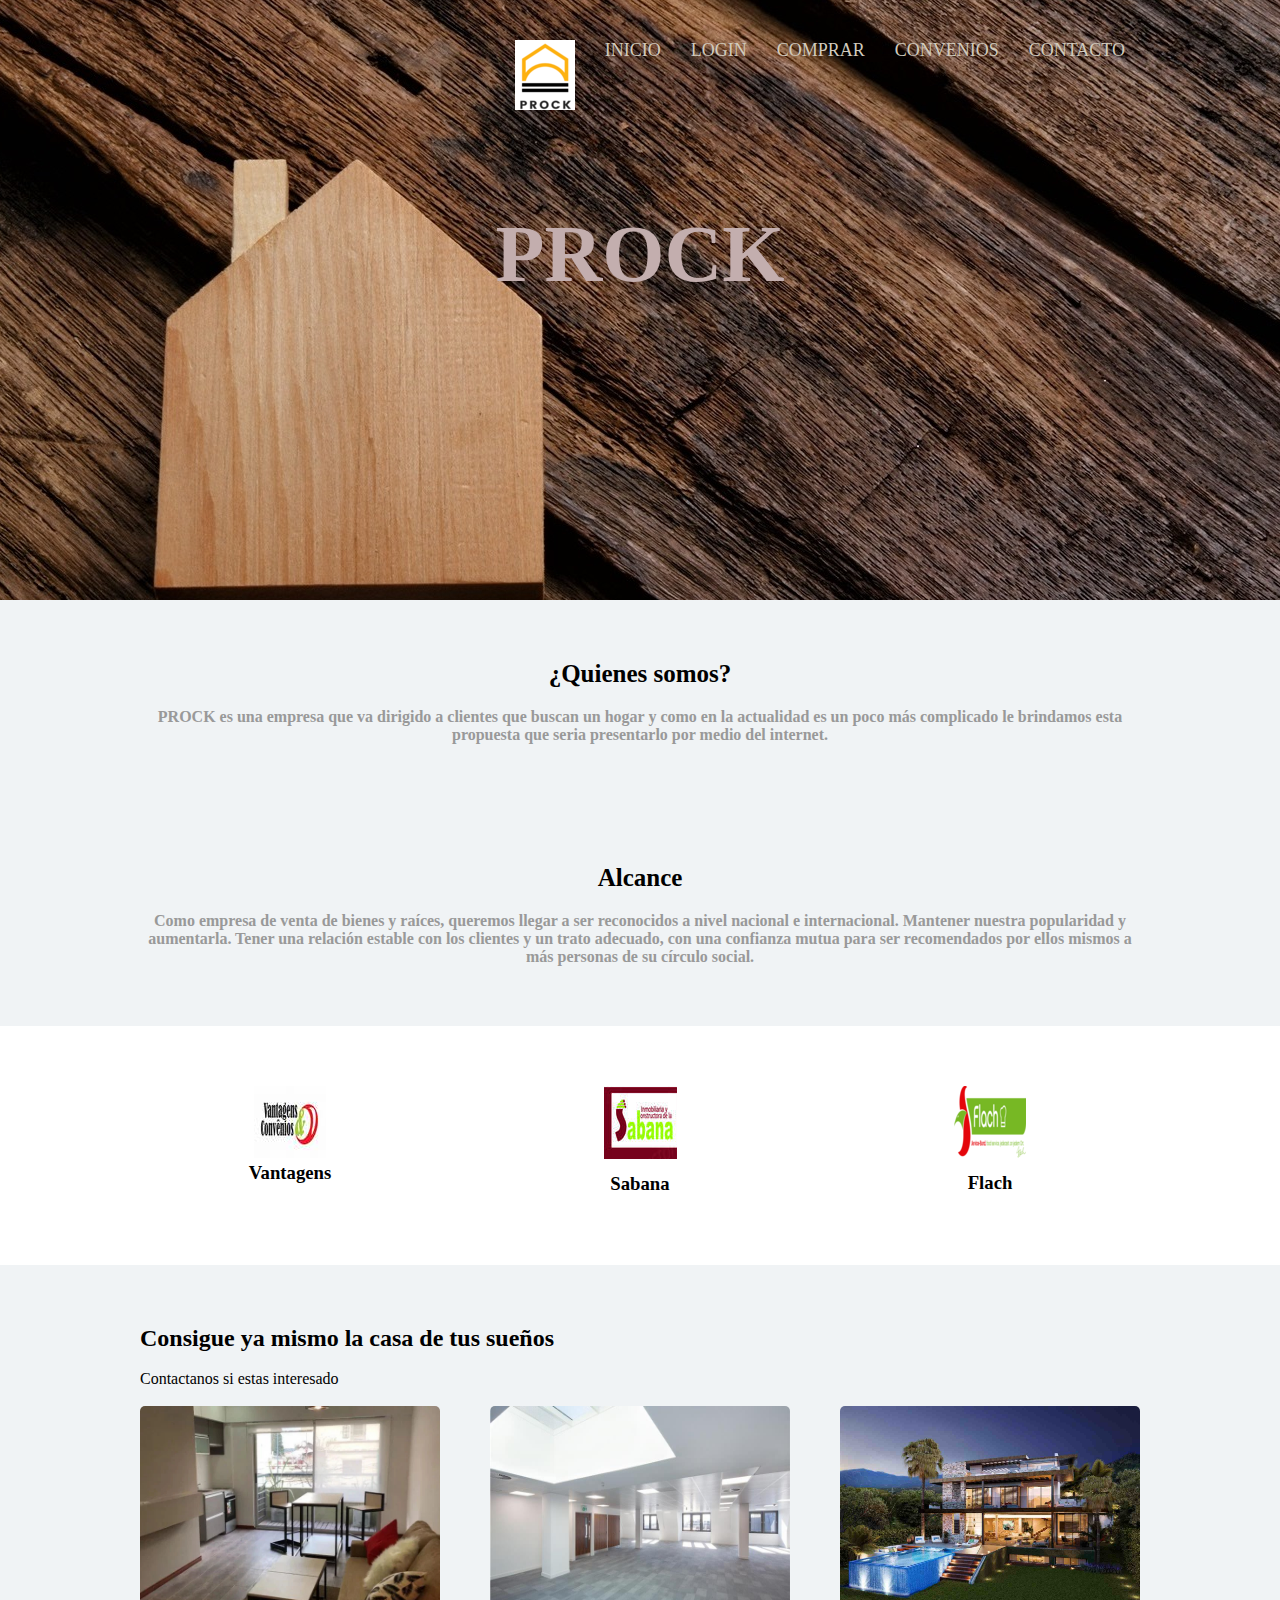
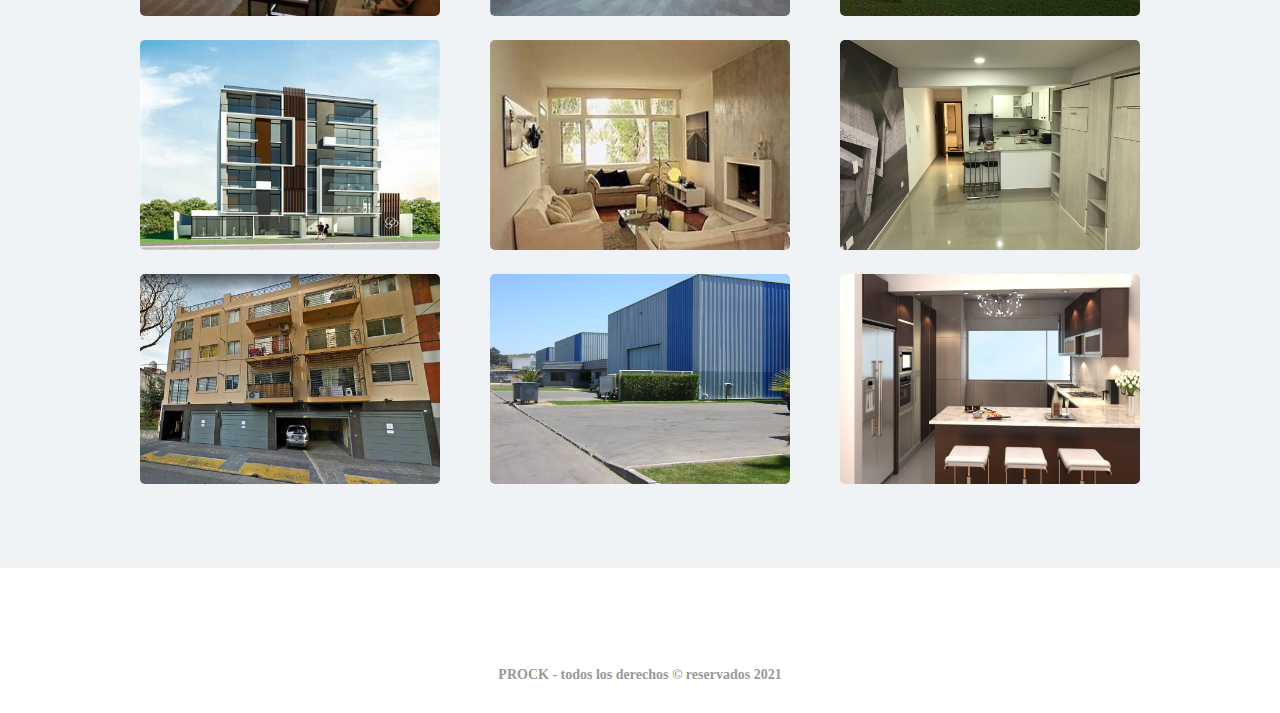
<file: index.html>
<!DOCTYPE html>
<html lang="en">
<head>
    <meta charset="UTF-8">
    <meta name="viewport" content="width=device-width, initial-scale=1.0">
    <meta http-equiv="X-UA-Compatible" content="IE=edge">
    <title>PROCK</title>
    <link rel="stylesheet" href="css/estilos.css">
    <link href="https://cdn.jsdelivr.net/npm/bootstrap@5.1.1/dist/css/bootstrap.min.css" rel="stylesheet" integrity="sha384-F3w7mX95PdgyTmZZMECAngseQB83DfGTowi0iMjiWaeVhAn4FJkqJByhZMI3AhiU" crossorigin="anonymous">
</head>
<body>
    <header>
        <div class="contenedor">
            <nav class="menu">
                <a href=""><img src="img/PROCK 439.png" alt=""
                    class="imagen-tarjeta"></a>
                <a href="index.html">INICIO</a>
                <a href="Inicio.html">LOGIN</a>
                <a href="comprar.html">COMPRAR</a>
                <a href="convenios.html">CONVENIOS</a>
                <a href="contacto.html">CONTACTO</a>
            </nav>
            <div class="contenido-header"><br><br><br>
                <h1 class="titulo-header">PROCK</h1>
                
                  
            </div>
        </div>
    </header>
    <main>
        <section class="quienes">
            <div class="contenedor">
                <h3 class="quienes-titulo">¿Quienes somos?</h3>
                <p class="quienes-parrafo">
                    PROCK es una empresa que va dirigido a clientes que buscan 
                    un hogar y como en la actualidad es un poco más complicado le brindamos esta 
                    propuesta que seria presentarlo por medio del internet.
                </p>
                </div>
            </section>

            <section class="quienes">
                <div class="contenedor">
                    <h3 class="quienes-titulo">Alcance</h3>
                    <p class="quienes-parrafo">
                        Como empresa de venta de bienes y raíces, queremos llegar a ser
                         reconocidos a nivel nacional e internacional. Mantener nuestra popularidad y 
                         aumentarla. Tener una relación estable con los clientes y un trato adecuado, 
                         con una confianza mutua para ser recomendados por ellos mismos a más personas 
                         de su círculo social.
                    </p>
                    
                    </div>
                </section>
            


            <section class="quehacemos">
                <div class="contenedor">
                    <div class="contenido-cajas">
                    <div class="tarjeta">
                        <img src="img/1 (1).jpg" alt=""
                        class="imagen-tarjeta">
                        <div class="contenedor-tarjeta">
                            <h3 class="titulo-tarjeta">Vantagens</h3>
                            
                        </div>
                    </div>
                    <div class="tarjeta">
                        <img src="img/1 (2).jpg" alt="" class="imagen-tarjeta">
                        <div class="contenido-tarjeta">
                            <h3 class="titulo-tarjeta">Sabana</h3>
                            
                            
                        </div>
                    </div>
                    <div class="tarjeta">
                        <img src="img/2.png" alt="" class="imagen-tarjeta">
                        <div class="contenido-tarjeta">
                            <h3 class="titulo-tarjeta">                                
                            Flach</h3>
                            
                        </div>
                    </div>
                </div>
</section>
        <section class="portafolio">
            <div class="contenedor">
                <div class="portafolio-texto">
                    <h2>Consigue ya mismo la casa de tus sueños</h2>
                    <br>
                    <p>Contactanos si estas interesado</p>
                    <br>
                </div>
                <section class="galeria">
                    <div class="fotos">
                        <img src="img/alquiler.jpg" alt="">
                    </div>
                    <div class="fotos">
                        <img src="img/comercial.jpg" alt="">
                    </div>
                    <div class="fotos">
                        <img src="img/lujo.jpg" alt="">
                    </div>
                    <div class="fotos">
                        <img src="img/2 (1).jpg" alt="">
                    </div>
                    <div class="fotos">
                        <img src="img/2 (2).jpg" alt="">
                    </div>
                    <div class="fotos">
                        <img src="img/2 (3).jpg" alt="">
                    </div>
                    <div class="fotos">
                        <img src="img/2 (4).jpg" alt="">
                    </div>
                    <div class="fotos">
                        <img src="img/2 (5).jpg" alt="">
                    </div>
                    <div class="fotos">
                        <img src="img/2 (6).jpg" alt="">
                    </div>
                    
                    
                </section>
            </div>
        </section>
    </main>
    <footer>
        <div class="footer-textos"><BR>
        </BR><br>
    
        <h6><p>PROCK - todos los derechos &copy; reservados  2021</p></h6>
      </div>
        </footer>
        <script SameSite="None; Secure" src="https://static.landbot.io/landbot-3/landbot-3.0.0.js"></script>
<script>
  var myLandbot = new Landbot.Livechat({
    configUrl: 'https://chats.landbot.io/v3/H-1003990-GOWIKATQO3T3YMBX/index.json',
  });
</script>
    
    
</body>
</html>
</file>
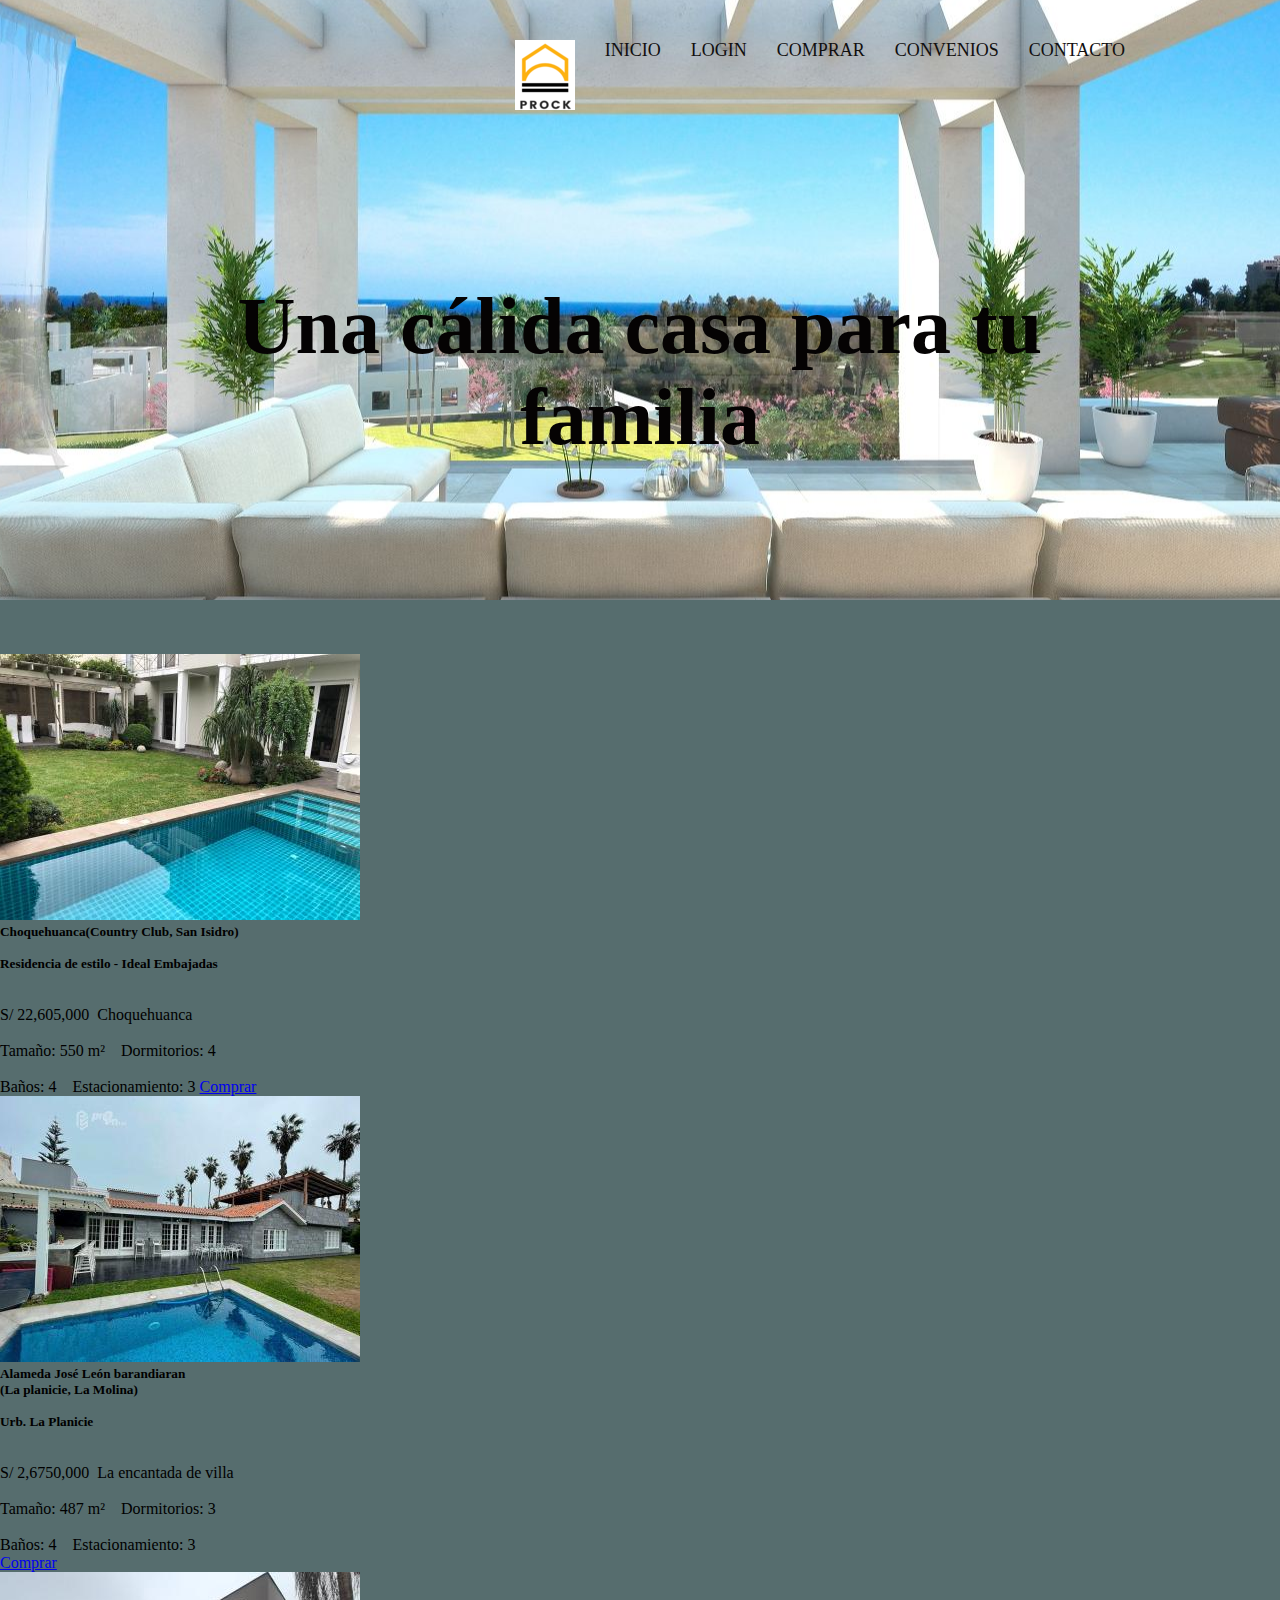
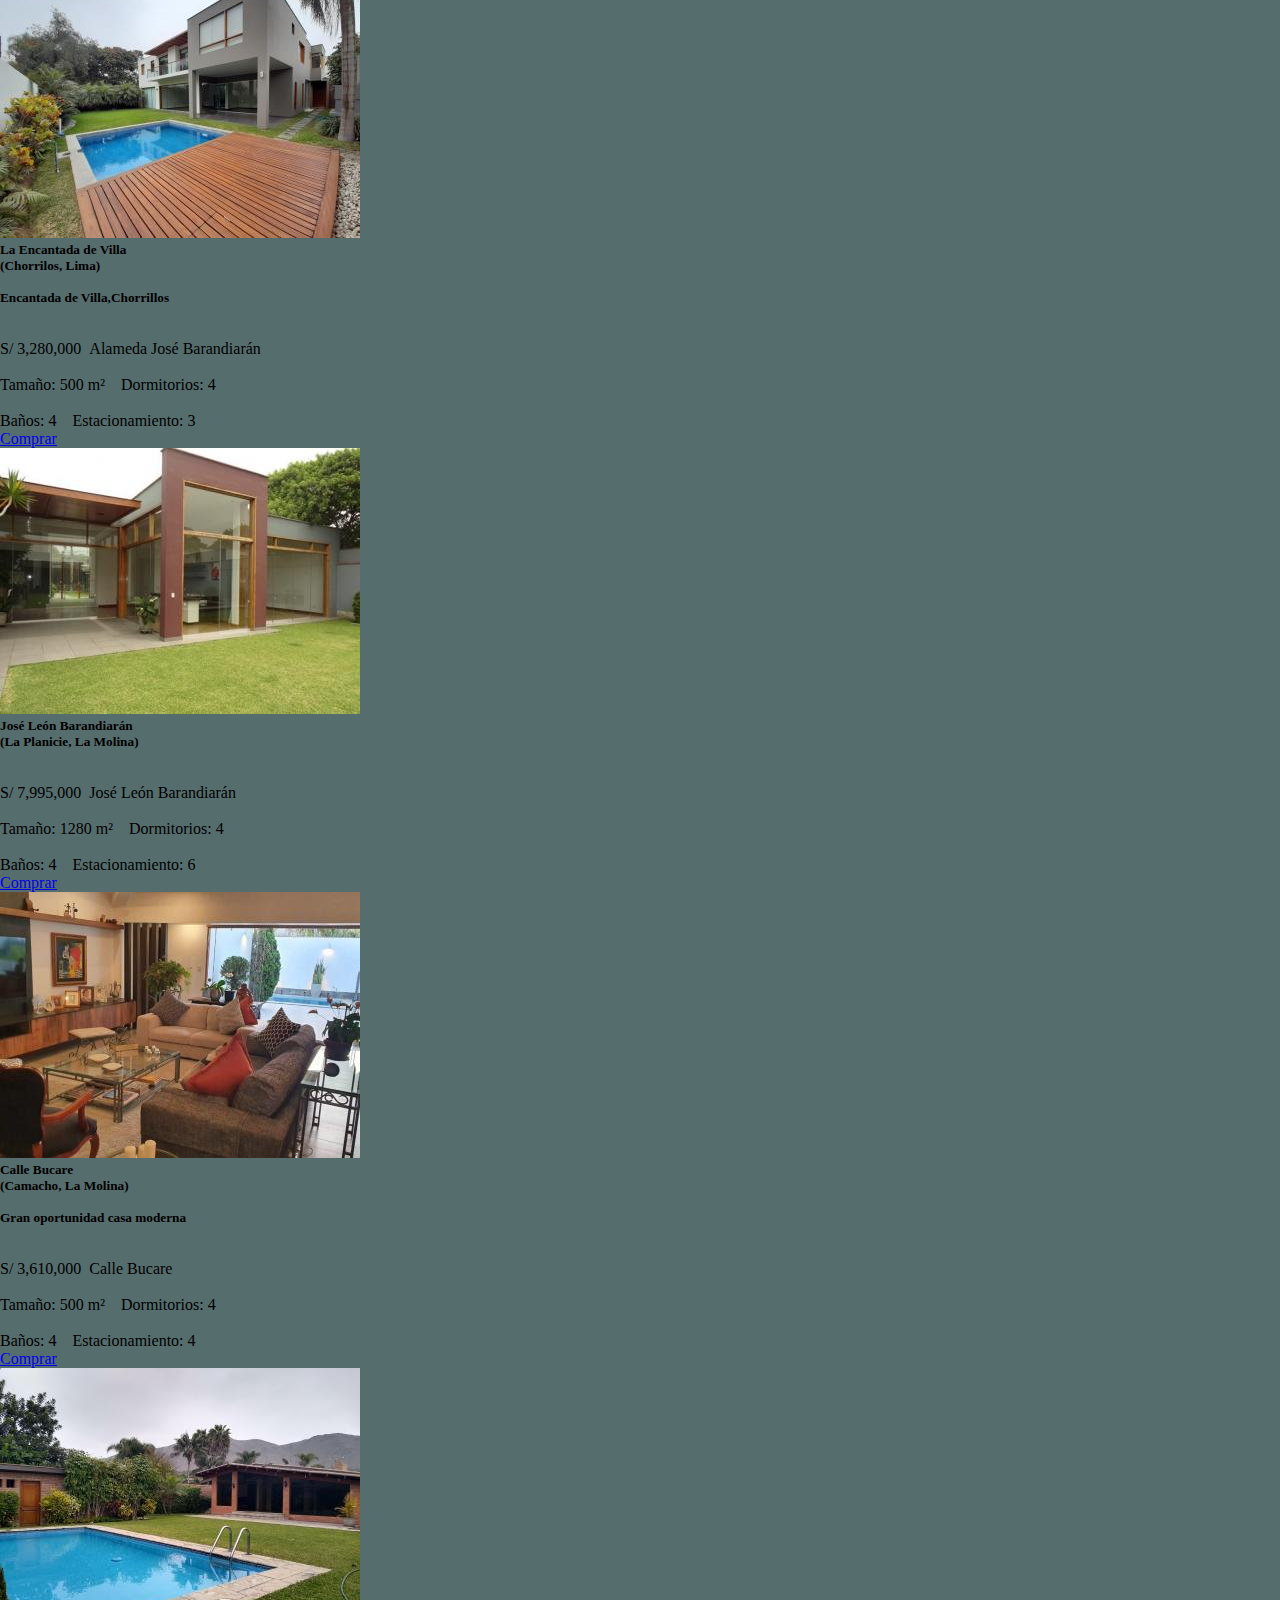
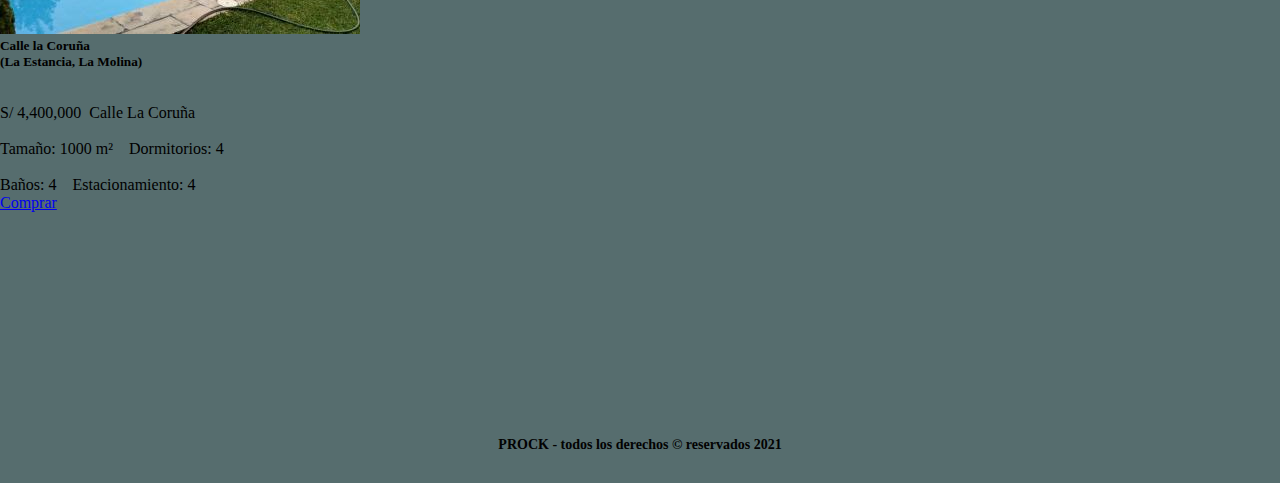
<file: comprar.html>
<!DOCTYPE html>
<html lang="en">
<head>
    <meta charset="UTF-8">
    <meta http-equiv="X-UA-Compatible" content="IE=edge">
    <meta name="viewport" content="width=device-width, initial-scale=1.0">
    <title>Compra</title>
    <link rel="stylesheet" href="css/ProyectoDS.css" type="text/css">
    <link rel="stylesheet" href="css/estilo2.css" type="text/css">
    <link href="https://cdn.jsdelivr.net/npm/bootstrap@5.1.1/dist/css/bootstrap.min.css" rel="stylesheet" integrity="sha384-F3w7mX95PdgyTmZZMECAngseQB83DfGTowi0iMjiWaeVhAn4FJkqJByhZMI3AhiU" crossorigin="anonymous">

    
</head>
<body>
    <header>
        <div class="contenedor">
            <nav class="menu">
                <a href="index.html"><img src="img/PROCK 439.png" alt=""
                    class="imagen-tarjeta"></a>
                <a href="index.html">INICIO</a>
                <a href="Inicio.html">LOGIN</a>
                <a href="comprar.html">COMPRAR</a>
                <a href="convenios.html">CONVENIOS</a>
                <a href="contacto.html">CONTACTO</a>
            </nav>
            <div class="contenido-header"><br><br>
            <h1 class="titulo-header">Una cálida casa para tu familia</h1>
                
                  
            </div>
        </div>
    </header>
    
    <br><br><br>
       <table>



        <div class="container">
            <div class="row align-items-start">
              <div class="col">
                <div class="card" style="width: 18rem;">
                    <img src="img/casa1(choquehuanca)san isidro.jpeg" class="card-img-top" alt="...">
                    <div class="card-body">
                      <h5 class="card-title">Choquehuanca(Country Club, San Isidro) <br> <br>
                        Residencia de estilo - Ideal Embajadas <br> <br> </h5>
                      <p class="card-text"> <br> S/ 22,605,000 &nbsp;Choquehuanca <br> <br>
                        Tamaño: 550 m&sup2; &nbsp;&nbsp; Dormitorios: 4 &nbsp;&nbsp; <br> <br>
                         Baños: 4 &nbsp;&nbsp; Estacionamiento: 3 </td>
                      <a href="#" class="btn btn-primary">Comprar</a>
                    </div>
                  </div>
              </div>
              <div class="col">
                <div class="card" style="width: 18rem;">
                    <img src="img/casa2 (la encantada de villa)lima.jpeg" class="card-img-top" alt="...">
                    <div class="card-body">
                      <h5 class="card-title">Alameda José León barandiaran <br>
                        (La planicie, La Molina) <br> <br> Urb. La Planicie <br> <br></h5>
                      <p class="card-text"><br> S/ 2,6750,000 &nbsp;La encantada de villa <br> <br>
                        Tamaño: 487 m&sup2; &nbsp;&nbsp; Dormitorios: 3 &nbsp;&nbsp; <br> <br>
                         Baños: 4 &nbsp;&nbsp; Estacionamiento: 3</p>
                      <a href="#" class="btn btn-primary">Comprar</a>
                    </div>
                  </div>
              </div>
              <div class="col">
                <div class="card" style="width: 18rem;">
                    <img src="img/casa3(alameda jose leon barandian)la molina.jpeg" class="card-img-top" alt="...">
                    <div class="card-body">
                      <h5 class="card-title">La Encantada de Villa <br>
                        (Chorrilos, Lima) <br> <br>
                        Encantada de Villa,Chorrillos <br> <br></h5>
                      <p class="card-text"><br> S/ 3,280,000 &nbsp;Alameda José Barandiarán <br> <br>
                        Tamaño: 500 m&sup2; &nbsp;&nbsp; Dormitorios: 4 &nbsp;&nbsp; <br> <br>
                         Baños: 4 &nbsp;&nbsp; Estacionamiento: 3 </p>
                      <a href="#" class="btn btn-primary">Comprar</a>
                    </div>
                  </div>
              </div>
            </div>
            <div class="row align-items-center">
              <div class="col">
                <div class="card" style="width: 18rem;">
                    <img src="img/casa4(jose leon barandiaran)la molina.jpeg" class="card-img-top" alt="...">
                    <div class="card-body">
                      <h5 class="card-title">José León Barandiarán <br>
                        (La Planicie, La Molina) <br><br></h5>
                      <p class="card-text"><br> S/ 7,995,000 &nbsp;José León Barandiarán <br> <br>
                        Tamaño: 1280 m&sup2; &nbsp;&nbsp; Dormitorios: 4 &nbsp;&nbsp; <br> <br>
                         Baños: 4 &nbsp;&nbsp; Estacionamiento: 6 </p>
                      <a href="#" class="btn btn-primary">Comprar</a>
                    </div>
                  </div>
              </div>
              <div class="col">
                <div class="card" style="width: 18rem;">
                    <img src="img/casa5(calle bucare)la molina.jpeg" class="card-img-top" alt="...">
                    <div class="card-body">
                      <h5 class="card-title">Calle Bucare <br>
                        (Camacho, La Molina) <br><br>
                        Gran oportunidad casa moderna <br> <br></h5>
                      <p class="card-text"><br> S/ 3,610,000 &nbsp;Calle Bucare <br> <br>
                        Tamaño: 500 m&sup2; &nbsp;&nbsp; Dormitorios: 4 &nbsp;&nbsp; <br> <br>
                         Baños: 4 &nbsp;&nbsp; Estacionamiento: 4 </p>
                      <a href="#" class="btn btn-primary">Comprar</a>
                    </div>
                  </div>
              </div>
              <div class="col">
                <div class="card" style="width: 18rem;">
                    <img src="img/casa6(calle la coruña)la molina.jpeg" class="card-img-top" alt="...">
                    <div class="card-body">
                      <h5 class="card-title">Calle la Coruña <br>
                        (La Estancia, La Molina) <br> <br></h5>
                      <p class="card-text"><br> S/ 4,400,000 &nbsp;Calle La Coruña <br> <br>
                        Tamaño: 1000 m&sup2; &nbsp;&nbsp; Dormitorios: 4 &nbsp;&nbsp; <br> <br>
                         Baños: 4 &nbsp;&nbsp; Estacionamiento: 4</p>
                      <a href="#" class="btn btn-primary">Comprar</a>
                    </div>
                  </div>
              </div>
            </div>
            




            
            
            
            
            
            
           </tr>
       </table>
       <footer>
        <div class="footer-textos"><BR>
        
    
        <h6><p>PROCK - todos los derechos &copy; reservados  2021</p></h6>
      </div>
        </footer>
        <script SameSite="None; Secure" src="https://static.landbot.io/landbot-3/landbot-3.0.0.js"></script>
<script>
  var myLandbot = new Landbot.Livechat({
    configUrl: 'https://chats.landbot.io/v3/H-1003990-GOWIKATQO3T3YMBX/index.json',
  });
</script>
</body>
</html>
</file>
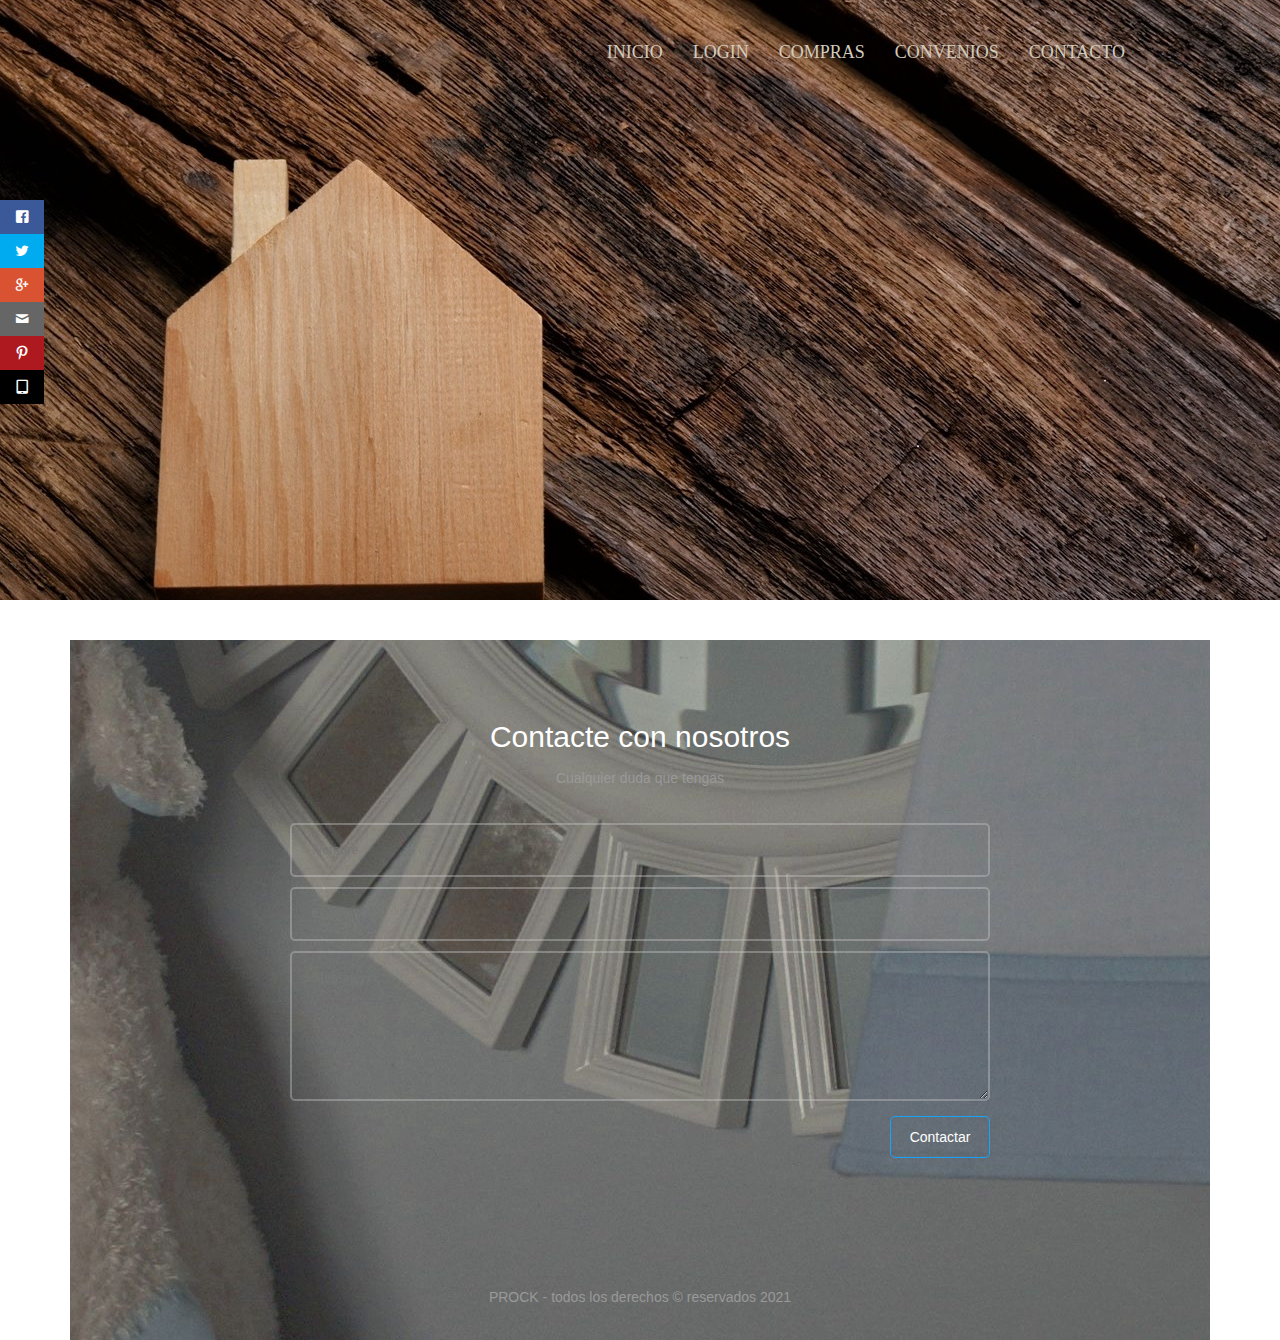
<file: contacto.html>
<!DOCTYPE html>
<html lang="en">
  <head>
    <meta charset="utf-8">
  <meta http-equiv="X-UA_Compatible" content="IE=edge">
  <meta name="viewport" content="width=device-width, initial-scale=1">
    <title>Contactos</title>
    <!-- Banner avisos publicitarios -->
    <link rel="stylesheet" href="css/EstilosRedesSociales.css">
    <link rel="stylesheet" href="css/fontsRedesSociales.css">
    <!--Estilos personalizados para el banner-->
    <link rel="stylesheet" href="css/estilos.css">
    <!-- Bootstrap -->
    <link href="css/bootstrap.css" rel="stylesheet">
  </head>
  <body>
    <header>
      <div class="contenedor">
          <nav class="menu">
              <a href="index.html">INICIO</a>
              <a href="Inicio.html">LOGIN</a>
              <a href="comprar.html">COMPRAS</a>
              <a href="convenios.html">CONVENIOS</a>
              <a href="contacto.html">CONTACTO</a>
          </nav>
          <div class="contenido-header">
              
              
          </div>
      </div>
  </header>
<div class="container">
<br>
<br>
<div class="social">
  <ul>
      <li><a href="https://www.facebook.com/CERTUSPERU/" target="_blank" class="icon-facebook"></a></li>
        <li><a href="https://twitter.com/" target="_blank" class="icon-twitter"> </a></li>
        <li><a href="https://www.google.com.pe/?gfe_rd=cr&ei=TqocVrikN5aZmAH1wIHgCg" target="_blank" class="icon-google"> </a></li>
        <li><a href="mailto:" target="_blank" class="icon-mail"></a></li>
        <li><a href="https://www.pinterest.com/login/" target="_blank" class="icon-pinterest"> </a></li>
      <li><a href="https://www.android.com/" target="_blank" class="icon-tablet"> </a></li>
    </ul>
</div>
<footer>
  <section class="contacto">
      <div class="contenedor">
          <div class="footer-textos">
              <h2>Contacte con nosotros</h2>
              <p>Cualquier duda que tengas</p>
          </div>
          <form action="" class="formulario" method="POST">
              <input type="text" placeholder="Nombre" id="nombre" name="nombre" required value="">
              <input type="email" placeholder="Correo" id="correo" name="correo" required value="" class="email">
              <textarea name="mensaje" id="mensaje" placeholder="Mensaje:"></textarea>
             <div class="derecha">
              <input class="boton derecho" type="submit" value="Contactar" name="submmit">   
             </div>
             
          </form>
          
      </div>
      <footer>
        <div class="footer-textos"><BR>
        </BR><br>
    
        <h6><p>PROCK - todos los derechos &copy; reservados  2021</p></h6>
      </div>
        </footer>
        <script SameSite="None; Secure" src="https://static.landbot.io/landbot-3/landbot-3.0.0.js"></script>
<script>
  var myLandbot = new Landbot.Livechat({
    configUrl: 'https://chats.landbot.io/v3/H-1003990-GOWIKATQO3T3YMBX/index.json',
  });
</script>
  </section>
  
  
</footer>
</body>
</html>
</file>
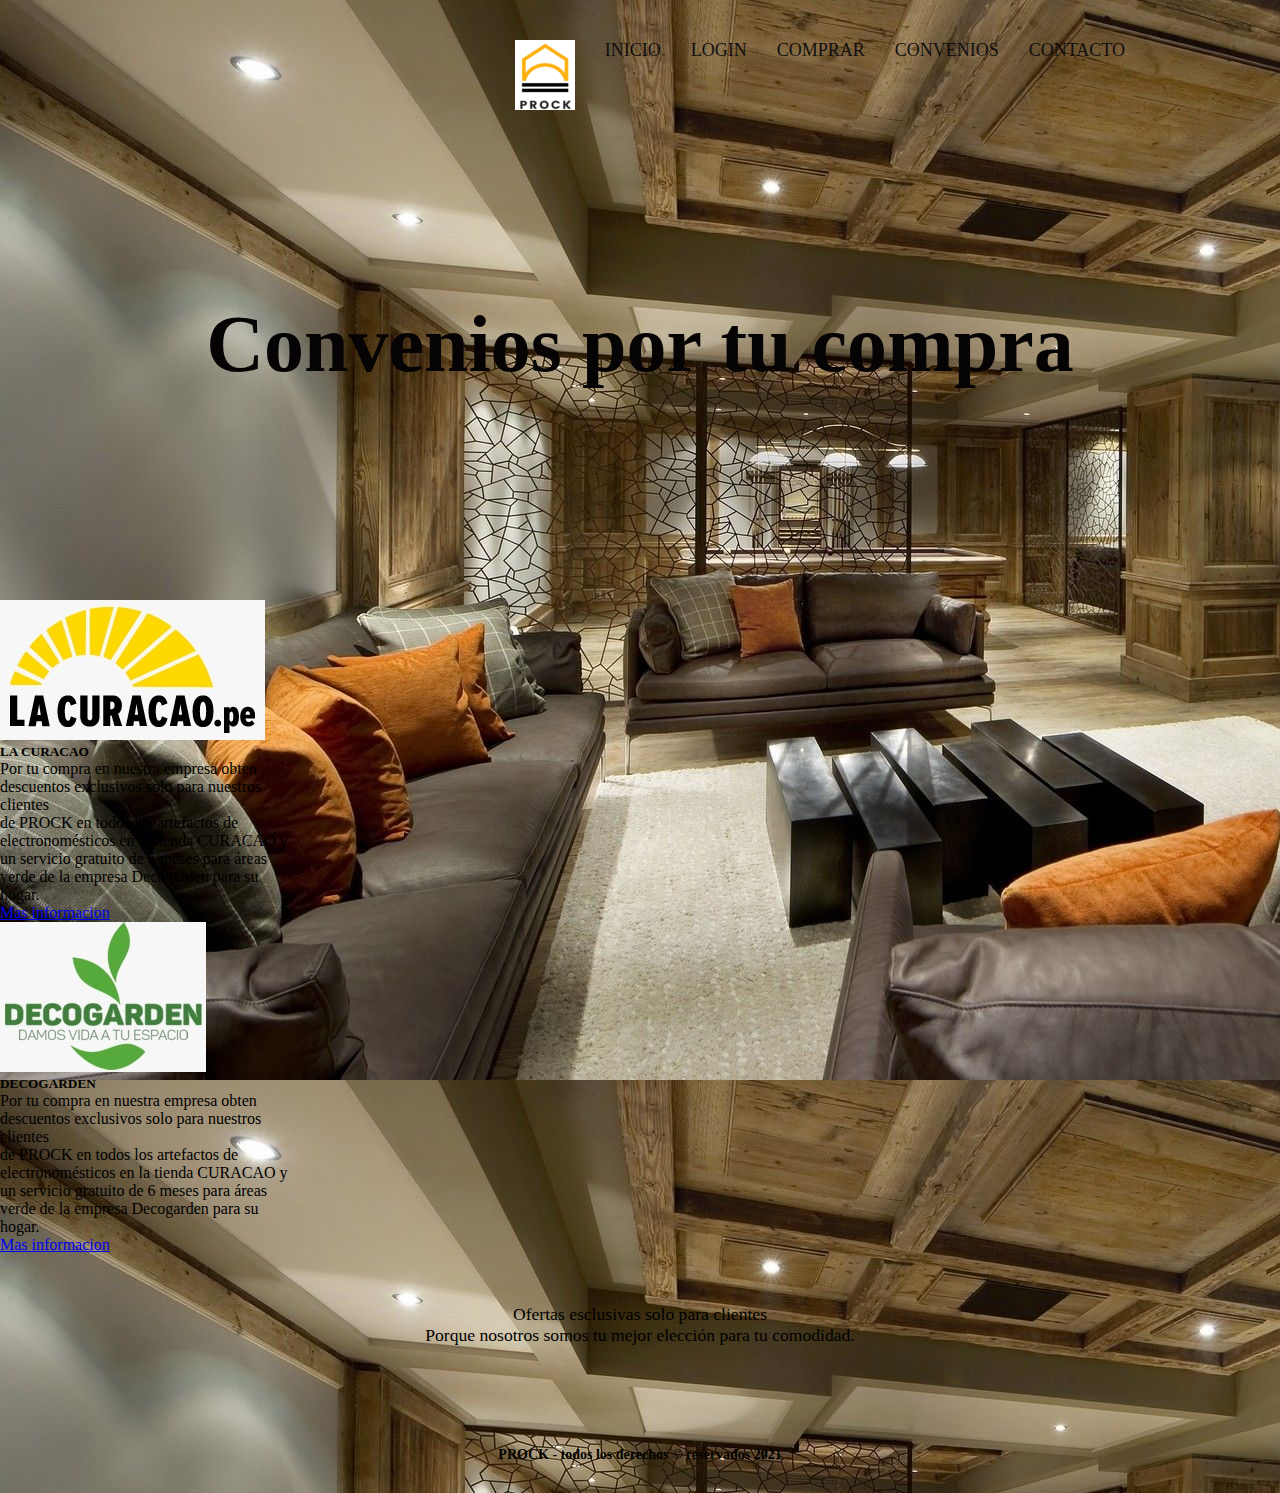
<file: convenios.html>
<!DOCTYPE html>
<html lang="en">
<head>
    <meta charset="UTF-8">
    <meta http-equiv="X-UA-Compatible" content="IE=edge">
    <meta name="viewport" content="width=device-width, initial-scale=1.0">
    <title>Convenios</title>
    <link rel="stylesheet" href="css/Convenios.css" type="text/css">
    <link rel="stylesheet" href="css/estilos3.css">
    
    <link href="https://cdn.jsdelivr.net/npm/bootstrap@5.1.1/dist/css/bootstrap.min.css" rel="stylesheet" integrity="sha384-F3w7mX95PdgyTmZZMECAngseQB83DfGTowi0iMjiWaeVhAn4FJkqJByhZMI3AhiU" crossorigin="anonymous">
</head>
<body>
    <header>
        <div class="contenedor">
            <nav class="menu">
                <a href=""><img src="img/PROCK 439.png" alt=""
                    class="imagen-tarjeta"></a>
                <a href="index.html">INICIO</a>
                <a href="Inicio.html">LOGIN</a>
                <a href="comprar.html">COMPRAR</a>
                <a href="convenios.html">CONVENIOS</a>
                <a href="contacto.html">CONTACTO</a>
            </nav>
            <div class="contenido-header"><br><br><br>
                <h1 class="titulo-header">Convenios por tu compra</h1>
                
                  
            </div>
        </div>
    </header>

    
    <table class="tabla1">
        

        <div class="container">
            <div class="row align-items-start">
              <div class="col">
                <div class="card" style="width: 18rem;">
                    <img src="img/logocuracao.jpeg" class="card-img-top" alt="...">
                    <div class="card-body">
                      <h5 class="card-title">LA CURACAO</h5>
                      <p class="card-text">Por tu compra en nuestra empresa obten descuentos exclusivos solo para nuestros clientes <br>
                        de PROCK en todos los artefactos de electronomésticos en la tienda CURACAO y un servicio gratuito 
                        de 6 meses para áreas verde de la empresa Decogarden para su hogar.</p>
                      <a href="https://www.lacuracao.pe/" class="btn btn-primary">Mas informacion</a>
                    </div>
                  </div>
              </div>
              <div class="col">
                <div class="card" style="width: 18rem;">
                    <img src="img/logoareasv.jpeg" class="card-img-top" alt="...">
                    <div class="card-body">
                      <h5 class="card-title">DECOGARDEN</h5>
                      <p class="card-text">Por tu compra en nuestra empresa obten descuentos exclusivos solo para nuestros clientes <br>
                        de PROCK en todos los artefactos de electronomésticos en la tienda CURACAO y un servicio gratuito 
                        de 6 meses para áreas verde de la empresa Decogarden para su hogar.</p>
                      <a href="https://www.decogardenperu.com/servicios#Mantenimiento" class="btn btn-primary">Mas informacion</a>
                    </div>
                  </div>
              </div>
              
            </div>
            
            
             
            
        </div>



        
          
        <tr>
          <td class="text" colspan="2">Ofertas esclusivas solo para clientes <br>
          Porque nosotros somos tu mejor elección para tu comodidad. </td>

        </tr>
    </table>
    <footer>
        <div class="footer-textos"><BR>
        </BR><br>
    
        <h6><p>PROCK - todos los derechos &copy; reservados  2021</p></h6>
      </div>
        </footer>
        <script SameSite="None; Secure" src="https://static.landbot.io/landbot-3/landbot-3.0.0.js"></script>
<script>
  var myLandbot = new Landbot.Livechat({
    configUrl: 'https://chats.landbot.io/v3/H-1003990-GOWIKATQO3T3YMBX/index.json',
  });
</script>
    
</body>
</html>
</file>
<file: css/estilos.css>
*{
    margin:0; /*establece los márgenes de un elemento especificando entre uno y cuatro valores, donde cada valor es una longitud, un porcentaje o auto*/
    padding:0; /*El área de padding es el espacio entre el contenido */
    box-sizing: border-box; /*es una propiedad CSS para cambiar el modelo de caja por defecto de los navegadores*/
}

body{
    background: #fff; /*color de fondo en la web */
    font-family:'lato'; /*Es el tipo de letra o familia de tipos de letra es el tipo de letra que se aplicará al cuerpo de texto en un navegador*/
    font-size: 16px; /*Es el tamaño de la fuente de letra */
}

.contenedor{
    width: 90%;/*el archo de la pagina web porcentaje que se adapta segun al tamaño del navegador */
    max-width: 1000px; /*Así max-width define el ancho máximo que un elemento puede tener.max-width cambia el tamaño del elemento si el valor de width es mayor
     que el de max-width*/
    overflow: hidden;/*a propiedad CSS overflow: si recortar contenido, dibujar barras de desplazamiento o mostrar el contenido excedente en un elemento a nivel de bloque.*/
    margin: auto; /*La propiedad margin establece los márgenes de un elemento especificando entre uno y cuatro valores, donde cada valor es una longitud, un porcentaje
     o auto.*/
}

header{
    background-image: url('../img/R.jpg'); /*La propiedad La imagen se muestra en la zona que ocupan el contenido y el relleno del elemento, justo hasta su borde*/
    height:600px; /* representa la altura la medida*/
    background-repeat: no-repeat; /*La propiedad de CSS background-repeat define como se repiten los fondos del documento. Un fondo de imagen puede ser repetido sobre 
    el eje horizontal, el eje vertical, ambos ejes, o no estar repetido*/
    background-position:center; /*background-position define la posición inicial de la imagen de fondo especificada.*/
    background-attachment: cover;/*La propiedad  si la imagen de fondo establecida en un elemento se mueve o permanece fija cuando se hace scroll en la ventana del 
    navegador.*/
}
header .menu{
    margin:30px 0; /*establece los márgenes de un elemento especificando entre uno y cuatro valores, donde cada valor es una longitud, un porcentaje o auto*/
    display:flex;/*La propiedad CSS flex alterar las dimensiones, Los elementos flexibles pueden ser estirados para utilizar el espacio disponible proporcional.*/
    justify-content: flex-end; /*La propiedad CSS justify-content define cómo el navegador distribuye el espacio entre y alrededor de los items flex, a lo largo
     del eje principal de su contenedor*/
    flex-wrap: wrap; /*La propiedad flex-wrap de CSS especifica si los elementos "hijos" son obligados a permanecer en una misma línea o pueden fluir en varias líneas. */
}
header .menu a:hover{
    text-decoration: underline;
}
header .menu a{
    font-size:18px;
    font-family: 'lato';
    font-weight: 300; /*La propiedad font-weight de CSS especifica el peso o grueso de la letra. Algunos tipos de letra sólo están disponibles en normal y bold .*/
    display: inline-block; /* display : inline. El elemento aparece en línea  */
    padding:10px 0;
    margin:0 15px;
    color:rgb(209, 203, 190);
    text-decoration: none;/*se usa para establecer el formato de texto a subrayado ( underline ) y suprarrayado ( overline ), tachado ( line-through ) o parpadeo ( blink ).*/
}
header .contenido-header{
    margin:40px 40;
    display: flex; /*La propiedad CSS flex alterar las dimensiones, Los elementos flexibles pueden ser estirados para utilizar el espacio disponible proporcional.*/
    flex-direction: column;/*La propiedad CSS flex-direction especifica cómo colocar los objetos flexibles en el contenedor flexible definiendo el eje principal y la dirección*/
    flex-wrap: wrap; /*La propiedad flex-wrap de CSS especifica si los elementos "hijos" son obligados a permanecer en una misma línea o pueden fluir en varias líneas. */
    justify-content: center;
    align-content: center;
}
header .contenido-header .titulo-header{
    font-size: 80px;
    text-align: center;
    color: rgb(195, 174, 174);
    text-align: center;
}

header .contenido-header .linea-header{
    width: 700px;
    margin: auto;
    height:2px;
    background: #15a4fa;
    margin-bottom:30px;
    text-align: center;
}

header .contenido-header .texto-header{
    color:#fff;
    font-weight: 300;
    margin-bottom:30px;
    font-size:20px;
    text-align: center;
}

header .contenido-header .action-header{
    display: inline-block;
    margin: auto;
    color: #fff;   
    text-decoration: none;
    border:1px solid #15a4fa;
    padding: 10px 20px;
    border-radius: 5px;
}

header .contenido-header .action-header:hover{
    background: #15a4fa;
    color: #fff;
}

main .quienes{
    background: #f0f3f5;
    padding:60px 0;
}

main .quienes .quienes-titulo{
    color:#000;
    font-size: 25px;
    text-align: center;
    margin-bottom:20px;
}

main .quienes .quienes-parrafo{
    text-align: center;
    color:#999999;
    font-weight: 600;
}

main .quehacemos{
    margin:60px 0;
    
}
main .contenido-cajas{
    display: flex; /*La propiedad CSS flex alterar las dimensiones, Los elementos flexibles pueden ser estirados para utilizar el espacio disponible proporcional.*/
    justify-content: space-between;/*La propiedad CSS justify-content define cómo el navegador distribuye el espacio entre y alrededor de los items flex, a lo largo del 
    eje principal de su contenedor.*/
    flex-wrap: wrap;
}

main .quehacemos .contenido-cajas .tarjeta{
    width: 30%;
    text-align: center;
}

main .quehacemos .contenido-cajas .tarjeta .contenido-tarjeta .titulo-tarjeta{
    margin:10px 0;   
}

main .portafolio{
    background: #f0f3f5;
    padding: 60px 0;
}

main .portafolio .portafolio-textos{
    text-align: center;
    margin-bottom: 60px;/*CSS (margen-inferior) es la propiedad de un elemento que establece el espacio requerido en la parte inferior de un elemento*/
    color:#2d3950;
    font-size: 20px;
}

main .portafolio .portafolio-textos p{
    color: #909090;
    font-size: 15px;
    margin:20px 0 0 0;
}

main .portafolio .galeria{
    display: flex;
    justify-content: space-between;
    flex-wrap: wrap; /*La propiedad flex-wrap de CSS especifica si los elementos "hijos" son obligados a permanecer en una misma línea o pueden fluir en varias líneas. */
}

main .portafolio .galeria .fotos{
    width: 30%;
    margin-bottom:20px;
}

main .portafolio .galeria .fotos img{
    width: 100%;
    height:210px;
    border-radius: 5px;
}
main .portafolio .galeria .fotos img:hover{
    opacity:.6;
    cursor: pointer;
}

footer .contacto{
    height:700px;
    background-image: url(../img/footer4.jpg);
    background-position:center;
    padding:60px 0;
}

footer .footer-textos{
    text-align: center;
    color: #fff;
    font-size:25px;
}

footer .footer-textos p{
    font-size: 14px;
    margin:15px 0 30px 0;
    color: #999999;

}
form{
    display: flex;
    flex-direction: column;
    margin: auto;
    width: 70%;
    
}
footer .contacto  input[type="text"], footer .contacto  input[type="email"],
footer .contacto  textarea{
    width: 100%;
    margin: 5px 0;
    padding: 15px 20px;
    background: none;
    border-radius: 5px;
    color:rgb(204, 204, 204);
    border: 2px solid rgba(204, 204, 204, 0.383);
    font-family: 'lato';
    font-weight: 300;
}
footer .contacto  textarea{
    height:150px;
    max-height: 150px;
    max-width: 100%;
    min-width: 100%;
    min-height: 150px;
}
.derecha{
   display: flex;
   justify-content: flex-end;
}
footer .contacto  input[type="submit"]{
    display:block;
    width: 100px;
    margin:10px 0;
    padding: 10px 15px;
    background: none;
    border:1px solid #15a4fa;
    border-radius: 5px; /*La propiedad border-radius de CSS3 nos permite redondear los bordes de las cajas.diseño 
    de las cajas que muestran el contenido de una web y para hacer algunas figuras sencilla, como los círculos*/
    color:#fff;
    cursor: pointer; /*te coloca el puntero de mouse es una manito de navegador web*/
    float:right;
}
footer .contacto  input[type="submit"]:hover{
    background: #15a4fa;
    color: #fff;
}

.footer{
    height:200px;
    background: #000;
}
/*medida de moviles horizontales tables verticales : screen pantalla and=y */
@media screen and (max-width:760px){
    header .menu{
        justify-content: center;/*contenido texto centrando uniforme*/
        background: red;/*color de fondo */
    }
    header .contenido-header .texto-header{
       font-size:18px; /*tamaño fuente 18px*/
       background: #2d3950;
    }
    header .contenido-header .texto-header .desaparecer{
        display:none ;/*ocultando el texto none:oculto */
        background: orange;
    }
}
/*moviles verticales en general: motorola,huawei.*/
@media screen and (max-width:630px){
    header .contenido-header .titulo-header{
        font-size:80px;
    }
    header .contenido-header .linea-header{
        width: 400px;
    }
    main .portafolio .galeria .fotos{
        width:49%;
    }
}
/* CELULAR MEDIANOS SMARTH PTHONES*/
@media screen and (max-width: 500px){
    header .contenido-header .titulo-header{
        font-size:40px;
    }
    main .quehacemos .contenido-cajas .tarjeta{
       width: 48%;
    }
    main .contenido-cajas{
        justify-content: center
    }
    main .quehacemos .contenido-cajas .tarjeta{
        margin:20px 0;
    }
}
/* CELULAR PEQUEÑOS SMARTH PTHONES*/
@media screen and (max-width: 350px){
    main .quehacemos .contenido-cajas .tarjeta{
        width: 98%;
    }
    header .contenido-header .texto-header{
        font-size:15px;
    }
}
</file>
<file: css/ProyectoDS.css>
body{
    background: rgb(151, 197, 199);
}
.por1{
    left: 100px;


}
.hea1{
    background-color: bisque;
    color: brown;
    text-align: right;
    font-size: 1.6em;
    padding-right: 5em;
}
.hea2{
    background-color: rgb(172, 189, 188);
    color: rgb(20, 19, 19);
    text-align: center;
    font-size: 1.6em;
    padding-right: 5em;
    
}
table{
    width: 1100px;
    border: rgb(86, 109, 110) 1px solid;
    margin: 90px;
}
#estilo{
    padding-left: 6em;
    padding-bottom: 10em;
    padding-right: 4em;
    padding-top: 3em;
}
#estilo2{
    padding-bottom: 7em;
    padding-right: 4em;
    padding-left: 0em;
}
#casa{
    width: 350px;
}
.tex{
    padding-left: 5px;
}
.home{
    border: 1em ;
    border-radius: 500%;
    padding-right:  3em;
    width: 340px;

}
</file>
<file: css/estilo2.css>
*{
    margin:0; /*establece los márgenes de un elemento especificando entre uno y cuatro valores, donde cada valor es una longitud, un porcentaje o auto*/
    padding:0; /*El área de padding es el espacio entre el contenido */
    box-sizing: border-box; /*es una propiedad CSS para cambiar el modelo de caja por defecto de los navegadores*/
}

body{
    background: rgb(86, 109, 110); /*color de fondo en la web */
    font-family:'lato'; /*Es el tipo de letra o familia de tipos de letra es el tipo de letra que se aplicará al cuerpo de texto en un navegador*/
    font-size: 16px; /*Es el tamaño de la fuente de letra */
}

.contenedor{
    width: 90%;/*el archo de la pagina web porcentaje que se adapta segun al tamaño del navegador */
    max-width: 1000px; /*Así max-width define el ancho máximo que un elemento puede tener.max-width cambia el tamaño del elemento si el valor de width es mayor
     que el de max-width*/
    overflow: hidden;/*a propiedad CSS overflow: si recortar contenido, dibujar barras de desplazamiento o mostrar el contenido excedente en un elemento a nivel de bloque.*/
    margin: auto; /*La propiedad margin establece los márgenes de un elemento especificando entre uno y cuatro valores, donde cada valor es una longitud, un porcentaje
     o auto.*/
}

header{
    background-image: url('../img/fondocomprar2.jpg'); /*La propiedad La imagen se muestra en la zona que ocupan el contenido y el relleno del elemento, justo hasta su borde*/
    height:600px; /* representa la altura la medida*/
    background-repeat: no-repeat; /*La propiedad de CSS background-repeat define como se repiten los fondos del documento. Un fondo de imagen puede ser repetido sobre 
    el eje horizontal, el eje vertical, ambos ejes, o no estar repetido*/
    background-position:center; /*background-position define la posición inicial de la imagen de fondo especificada.*/
    background-attachment: cover;/*La propiedad  si la imagen de fondo establecida en un elemento se mueve o permanece fija cuando se hace scroll en la ventana del 
    navegador.*/
}
header .menu{
    margin:30px 0; /*establece los márgenes de un elemento especificando entre uno y cuatro valores, donde cada valor es una longitud, un porcentaje o auto*/
    display:flex;/*La propiedad CSS flex alterar las dimensiones, Los elementos flexibles pueden ser estirados para utilizar el espacio disponible proporcional.*/
    justify-content: flex-end; /*La propiedad CSS justify-content define cómo el navegador distribuye el espacio entre y alrededor de los items flex, a lo largo
     del eje principal de su contenedor*/
    flex-wrap: wrap; /*La propiedad flex-wrap de CSS especifica si los elementos "hijos" son obligados a permanecer en una misma línea o pueden fluir en varias líneas. */
}
header .menu a:hover{
    text-decoration: underline;
}
header .menu a{
    font-size:18px;
    font-family: 'lato';
    font-weight: 300; /*La propiedad font-weight de CSS especifica el peso o grueso de la letra. Algunos tipos de letra sólo están disponibles en normal y bold .*/
    display: inline-block; /* display : inline. El elemento aparece en línea  */
    padding:10px 0;
    margin:0 15px;
    color:rgb(17, 15, 15);
    text-decoration: none;/*se usa para establecer el formato de texto a subrayado ( underline ) y suprarrayado ( overline ), tachado ( line-through ) o parpadeo ( blink ).*/
}
header .contenido-header{
    margin:120px 0;
    display: flex; /*La propiedad CSS flex alterar las dimensiones, Los elementos flexibles pueden ser estirados para utilizar el espacio disponible proporcional.*/
    flex-direction: column;/*La propiedad CSS flex-direction especifica cómo colocar los objetos flexibles en el contenedor flexible definiendo el eje principal y la dirección*/
    flex-wrap: wrap; /*La propiedad flex-wrap de CSS especifica si los elementos "hijos" son obligados a permanecer en una misma línea o pueden fluir en varias líneas. */
    justify-content: center;
    align-content: center;
}
header .contenido-header .titulo-header{
    font-size: 80px;
    text-align: center;
    color: rgb(5, 3, 3);
    text-align: center;
}

header .contenido-header .linea-header{
    width: 700px;
    margin: auto;
    height:2px;
    background: #15a4fa;
    margin-bottom:30px;
    text-align: center;
}

header .contenido-header .texto-header{
    color:#fff;
    font-weight: 300;
    margin-bottom:30px;
    font-size:20px;
    text-align: center;
}

header .contenido-header .action-header{
    display: inline-block;
    margin: auto;
    color: #fff;   
    text-decoration: none;
    border:1px solid #15a4fa;
    padding: 10px 20px;
    border-radius: 5px;
}

header .contenido-header .action-header:hover{
    background: #15a4fa;
    color: #fff;
}

main .quienes{
    background: #f0f3f5;
    padding:60px 0;
}

main .quienes .quienes-titulo{
    color:#000;
    font-size: 25px;
    text-align: center;
    margin-bottom:20px;
}

main .quienes .quienes-parrafo{
    text-align: center;
    color:#999999;
    font-weight: 600;
}

main .quehacemos{
    margin:60px 0;  
}
main .contenido-cajas{
    display: flex; /*La propiedad CSS flex alterar las dimensiones, Los elementos flexibles pueden ser estirados para utilizar el espacio disponible proporcional.*/
    justify-content: space-between;/*La propiedad CSS justify-content define cómo el navegador distribuye el espacio entre y alrededor de los items flex, a lo largo del 
    eje principal de su contenedor.*/
    flex-wrap: wrap;
}

main .quehacemos .contenido-cajas .tarjeta{
    width: 30%;
    text-align: center;
}

main .quehacemos .contenido-cajas .tarjeta .contenido-tarjeta .titulo-tarjeta{
    margin:10px 0;   
}

main .portafolio{
    background: #f0f3f5;
    padding: 60px 0;
}

main .portafolio .portafolio-textos{
    text-align: center;
    margin-bottom: 60px;/*CSS (margen-inferior) es la propiedad de un elemento que establece el espacio requerido en la parte inferior de un elemento*/
    color:#2d3950;
    font-size: 20px;
}

main .portafolio .portafolio-textos p{
    color: #909090;
    font-size: 15px;
    margin:20px 0 0 0;
}

main .portafolio .galeria{
    display: flex;
    justify-content: space-between;
    flex-wrap: wrap; /*La propiedad flex-wrap de CSS especifica si los elementos "hijos" son obligados a permanecer en una misma línea o pueden fluir en varias líneas. */
}

main .portafolio .galeria .fotos{
    width: 30%;
    margin-bottom:20px;
}

main .portafolio .galeria .fotos img{
    width: 100%;
    height:210px;
    border-radius: 5px;
}
main .portafolio .galeria .fotos img:hover{
    opacity:.6;
    cursor: pointer;
}

footer .contacto{
    height:600px;
    background-image: url(../img/footer.png);
    background-position:center;
    padding:60px 0;
}

footer .footer-textos{
    text-align: center;
    color: #fff;
    font-size:25px;
}

footer .footer-textos p{
    font-size: 14px;
    margin:15px 0 30px 0;
    color: #020202;

}
form{
    display: flex;
    flex-direction: column;
    margin: auto;
    width: 70%;
    
}
footer .contacto  input[type="text"], footer .contacto  input[type="email"],
footer .contacto  textarea{
    width: 100%;
    margin: 5px 0;
    padding: 15px 20px;
    background: none;
    border-radius: 5px;
    color:rgb(204, 204, 204);
    border: 2px solid rgba(204, 204, 204, 0.383);
    font-family: 'lato';
    font-weight: 300;
}
footer .contacto  textarea{
    height:150px;
    max-height: 150px;
    max-width: 100%;
    min-width: 100%;
    min-height: 150px;
}
.derecha{
   display: flex;
   justify-content: flex-end;
}
footer .contacto  input[type="submit"]{
    display:block;
    width: 100px;
    margin:10px 0;
    padding: 10px 15px;
    background: none;
    border:1px solid #15a4fa;
    border-radius: 5px; /*La propiedad border-radius de CSS3 nos permite redondear los bordes de las cajas.diseño 
    de las cajas que muestran el contenido de una web y para hacer algunas figuras sencilla, como los círculos*/
    color:#fff;
    cursor: pointer; /*te coloca el puntero de mouse es una manito de navegador web*/
    float:right;
}
footer .contacto  input[type="submit"]:hover{
    background: #15a4fa;
    color: #fff;
}

.footer{
    height:200px;
    background: #000;
}
/*medida de moviles horizontales tables verticales : screen pantalla and=y */
@media screen and (max-width:760px){
    header .menu{
        justify-content: center;/*contenido texto centrando uniforme*/
        background: red;/*color de fondo */
    }
    header .contenido-header .texto-header{
       font-size:18px; /*tamaño fuente 18px*/
       background: #2d3950;
    }
    header .contenido-header .texto-header .desaparecer{
        display:none ;/*ocultando el texto none:oculto */
        background: orange;
    }
}
/*moviles verticales en general: motorola,huawei.*/
@media screen and (max-width:630px){
    header .contenido-header .titulo-header{
        font-size:80px;
    }
    header .contenido-header .linea-header{
        width: 400px;
    }
    main .portafolio .galeria .fotos{
        width:49%;
    }
}
/* CELULAR MEDIANOS SMARTH PTHONES*/
@media screen and (max-width: 500px){
    header .contenido-header .titulo-header{
        font-size:40px;
    }
    main .quehacemos .contenido-cajas .tarjeta{
       width: 48%;
    }
    main .contenido-cajas{
        justify-content: center
    }
    main .quehacemos .contenido-cajas .tarjeta{
        margin:20px 0;
    }
}
/* CELULAR PEQUEÑOS SMARTH PTHONES*/
@media screen and (max-width: 350px){
    main .quehacemos .contenido-cajas .tarjeta{
        width: 98%;
    }
    header .contenido-header .texto-header{
        font-size:15px;
    }
}
</file>
<file: css/EstilosRedesSociales.css>
@charset "utf-8";
/* CSS Document */

*{
	margin:0;
	padding:0;
	-webkit-box-sizing: border-box;
	-moz-box-sizing:border-box;
	box-sizing:border-box;
}

.social{
	position:fixed;
	left:0;
	top:200px;
	z-index:2000;	
		
}

.social ul{
	list-style:none;	
	
}

.social ul li a{
	display:inline-block;
	color: 	#fff;
	background:#000;
	padding: 10px 15px;
	text-decoration:none;
	-webkit-transition:all 500ms ease;
	-o-transition:all 500ms ease;
	transition:all 500ms ease;
	
	
}

.social ul li .icon-facebook{background:#3B5998;}
.social ul li .icon-twitter{background:#00ABF0;}
.social ul li .icon-google{background:#D95232;}
.social ul li .icon-pinterest{background:#AE181F;}
.social ul li .icon-mail{background:#666666;}

.social ul li a:hover{
	padding: 10px 30px;
	background:#000;
	
}
</file>
<file: css/fontsRedesSociales.css>
@font-face {
  font-family: 'icomoon';
  src:  url('fonts/icomoon.eot?q1pa5y');
  src:  url('fonts/icomoon.eot?q1pa5y#iefix') format('embedded-opentype'),
    url('fonts/icomoon.ttf?q1pa5y') format('truetype'),
    url('fonts/icomoon.woff?q1pa5y') format('woff'),
    url('fonts/icomoon.svg?q1pa5y#icomoon') format('svg');
  font-weight: normal;
  font-style: normal;
}

[class^="icon-"], [class*=" icon-"] {
  /* use !important to prevent issues with browser extensions that change fonts */
  font-family: 'icomoon' !important;
  speak: none;
  font-style: normal;
  font-weight: normal;
  font-variant: normal;
  text-transform: none;
  line-height: 1;

  /* Better Font Rendering =========== */
  -webkit-font-smoothing: antialiased;
  -moz-osx-font-smoothing: grayscale;
}

.icon-add-to-list:before {
  content: "\e900";
}
.icon-classic-computer:before {
  content: "\e901";
}
.icon-controller-fast-backward:before {
  content: "\e902";
}
.icon-creative-commons-attribution:before {
  content: "\e903";
}
.icon-creative-commons-noderivs:before {
  content: "\e904";
}
.icon-creative-commons-noncommercial-eu:before {
  content: "\e905";
}
.icon-creative-commons-noncommercial-us:before {
  content: "\e906";
}
.icon-creative-commons-public-domain:before {
  content: "\e907";
}
.icon-creative-commons-remix:before {
  content: "\e908";
}
.icon-creative-commons-share:before {
  content: "\e909";
}
.icon-creative-commons-sharealike:before {
  content: "\e90a";
}
.icon-creative-commons:before {
  content: "\e90b";
}
.icon-document-landscape:before {
  content: "\e90c";
}
.icon-remove-user:before {
  content: "\e90d";
}
.icon-warning:before {
  content: "\e90e";
}
.icon-arrow-bold-down:before {
  content: "\e90f";
}
.icon-arrow-bold-left:before {
  content: "\e910";
}
.icon-arrow-bold-right:before {
  content: "\e911";
}
.icon-arrow-bold-up:before {
  content: "\e912";
}
.icon-arrow-down:before {
  content: "\e913";
}
.icon-arrow-left:before {
  content: "\e914";
}
.icon-arrow-long-down:before {
  content: "\e915";
}
.icon-arrow-long-left:before {
  content: "\e916";
}
.icon-arrow-long-right:before {
  content: "\e917";
}
.icon-arrow-long-up:before {
  content: "\e918";
}
.icon-arrow-right:before {
  content: "\e919";
}
.icon-arrow-up:before {
  content: "\e91a";
}
.icon-arrow-with-circle-down:before {
  content: "\e91b";
}
.icon-arrow-with-circle-left:before {
  content: "\e91c";
}
.icon-arrow-with-circle-right:before {
  content: "\e91d";
}
.icon-arrow-with-circle-up:before {
  content: "\e91e";
}
.icon-bookmark:before {
  content: "\e91f";
}
.icon-bookmarks:before {
  content: "\e920";
}
.icon-chevron-down:before {
  content: "\e921";
}
.icon-chevron-left:before {
  content: "\e922";
}
.icon-chevron-right:before {
  content: "\e923";
}
.icon-chevron-small-down:before {
  content: "\e924";
}
.icon-chevron-small-left:before {
  content: "\e925";
}
.icon-chevron-small-right:before {
  content: "\e926";
}
.icon-chevron-small-up:before {
  content: "\e927";
}
.icon-chevron-thin-down:before {
  content: "\e928";
}
.icon-chevron-thin-left:before {
  content: "\e929";
}
.icon-chevron-thin-right:before {
  content: "\e92a";
}
.icon-chevron-thin-up:before {
  content: "\e92b";
}
.icon-chevron-up:before {
  content: "\e92c";
}
.icon-chevron-with-circle-down:before {
  content: "\e92d";
}
.icon-chevron-with-circle-left:before {
  content: "\e92e";
}
.icon-chevron-with-circle-right:before {
  content: "\e92f";
}
.icon-chevron-with-circle-up:before {
  content: "\e930";
}
.icon-cloud:before {
  content: "\e931";
}
.icon-controller-fast-forward:before {
  content: "\e932";
}
.icon-controller-jump-to-start:before {
  content: "\e933";
}
.icon-controller-next:before {
  content: "\e934";
}
.icon-controller-paus:before {
  content: "\e935";
}
.icon-controller-play:before {
  content: "\e936";
}
.icon-controller-record:before {
  content: "\e937";
}
.icon-controller-stop:before {
  content: "\e938";
}
.icon-controller-volume:before {
  content: "\e939";
}
.icon-dot-single:before {
  content: "\e93a";
}
.icon-dots-three-horizontal:before {
  content: "\e93b";
}
.icon-dots-three-vertical:before {
  content: "\e93c";
}
.icon-dots-two-horizontal:before {
  content: "\e93d";
}
.icon-dots-two-vertical:before {
  content: "\e93e";
}
.icon-download:before {
  content: "\e93f";
}
.icon-emoji-flirt:before {
  content: "\e940";
}
.icon-flow-branch:before {
  content: "\e941";
}
.icon-flow-cascade:before {
  content: "\e942";
}
.icon-flow-line:before {
  content: "\e943";
}
.icon-flow-parallel:before {
  content: "\e944";
}
.icon-flow-tree:before {
  content: "\e945";
}
.icon-install:before {
  content: "\e946";
}
.icon-layers:before {
  content: "\e947";
}
.icon-open-book:before {
  content: "\e948";
}
.icon-resize-100:before {
  content: "\e949";
}
.icon-resize-full-screen:before {
  content: "\e94a";
}
.icon-save:before {
  content: "\e94b";
}
.icon-select-arrows:before {
  content: "\e94c";
}
.icon-sound-mute:before {
  content: "\e94d";
}
.icon-sound:before {
  content: "\e94e";
}
.icon-trash:before {
  content: "\e94f";
}
.icon-triangle-down:before {
  content: "\e950";
}
.icon-triangle-left:before {
  content: "\e951";
}
.icon-triangle-right:before {
  content: "\e952";
}
.icon-triangle-up:before {
  content: "\e953";
}
.icon-uninstall:before {
  content: "\e954";
}
.icon-upload-to-cloud:before {
  content: "\e955";
}
.icon-upload:before {
  content: "\e956";
}
.icon-add-user:before {
  content: "\e957";
}
.icon-address:before {
  content: "\e958";
}
.icon-adjust:before {
  content: "\e959";
}
.icon-air:before {
  content: "\e95a";
}
.icon-aircraft-landing:before {
  content: "\e95b";
}
.icon-aircraft-take-off:before {
  content: "\e95c";
}
.icon-aircraft:before {
  content: "\e95d";
}
.icon-align-bottom:before {
  content: "\e95e";
}
.icon-align-horizontal-middle:before {
  content: "\e95f";
}
.icon-align-left:before {
  content: "\e960";
}
.icon-align-right:before {
  content: "\e961";
}
.icon-align-top:before {
  content: "\e962";
}
.icon-align-vertical-middle:before {
  content: "\e963";
}
.icon-archive:before {
  content: "\e964";
}
.icon-area-graph:before {
  content: "\e965";
}
.icon-attachment:before {
  content: "\e966";
}
.icon-awareness-ribbon:before {
  content: "\e967";
}
.icon-back-in-time:before {
  content: "\e968";
}
.icon-back:before {
  content: "\e969";
}
.icon-bar-graph:before {
  content: "\e96a";
}
.icon-battery:before {
  content: "\e96b";
}
.icon-beamed-note:before {
  content: "\e96c";
}
.icon-bell:before {
  content: "\e96d";
}
.icon-blackboard:before {
  content: "\e96e";
}
.icon-block:before {
  content: "\e96f";
}
.icon-book:before {
  content: "\e970";
}
.icon-bowl:before {
  content: "\e971";
}
.icon-box:before {
  content: "\e972";
}
.icon-briefcase:before {
  content: "\e973";
}
.icon-browser:before {
  content: "\e974";
}
.icon-brush:before {
  content: "\e975";
}
.icon-bucket:before {
  content: "\e976";
}
.icon-cake:before {
  content: "\e977";
}
.icon-calculator:before {
  content: "\e978";
}
.icon-calendar:before {
  content: "\e979";
}
.icon-camera:before {
  content: "\e97a";
}
.icon-ccw:before {
  content: "\e97b";
}
.icon-chat:before {
  content: "\e97c";
}
.icon-check:before {
  content: "\e97d";
}
.icon-circle-with-cross:before {
  content: "\e97e";
}
.icon-circle-with-minus:before {
  content: "\e97f";
}
.icon-circle-with-plus:before {
  content: "\e980";
}
.icon-circle:before {
  content: "\e981";
}
.icon-circular-graph:before {
  content: "\e982";
}
.icon-clapperboard:before {
  content: "\e983";
}
.icon-clipboard:before {
  content: "\e984";
}
.icon-clock:before {
  content: "\e985";
}
.icon-code:before {
  content: "\e986";
}
.icon-cog:before {
  content: "\e987";
}
.icon-colours:before {
  content: "\e988";
}
.icon-compass:before {
  content: "\e989";
}
.icon-copy:before {
  content: "\e98a";
}
.icon-credit-card:before {
  content: "\e98b";
}
.icon-credit:before {
  content: "\e98c";
}
.icon-cross:before {
  content: "\e98d";
}
.icon-cup:before {
  content: "\e98e";
}
.icon-cw:before {
  content: "\e98f";
}
.icon-cycle:before {
  content: "\e990";
}
.icon-database:before {
  content: "\e991";
}
.icon-dial-pad:before {
  content: "\e992";
}
.icon-direction:before {
  content: "\e993";
}
.icon-document:before {
  content: "\e994";
}
.icon-documents:before {
  content: "\e995";
}
.icon-drink:before {
  content: "\e996";
}
.icon-drive:before {
  content: "\e997";
}
.icon-drop:before {
  content: "\e998";
}
.icon-edit:before {
  content: "\e999";
}
.icon-email:before {
  content: "\e99a";
}
.icon-emoji-happy:before {
  content: "\e99b";
}
.icon-emoji-neutral:before {
  content: "\e99c";
}
.icon-emoji-sad:before {
  content: "\e99d";
}
.icon-erase:before {
  content: "\e99e";
}
.icon-eraser:before {
  content: "\e99f";
}
.icon-export:before {
  content: "\e9a0";
}
.icon-eye:before {
  content: "\e9a1";
}
.icon-feather:before {
  content: "\e9a2";
}
.icon-flag:before {
  content: "\e9a3";
}
.icon-flash:before {
  content: "\e9a4";
}
.icon-flashlight:before {
  content: "\e9a5";
}
.icon-flat-brush:before {
  content: "\e9a6";
}
.icon-folder-images:before {
  content: "\e9a7";
}
.icon-folder-music:before {
  content: "\e9a8";
}
.icon-folder-video:before {
  content: "\e9a9";
}
.icon-folder:before {
  content: "\e9aa";
}
.icon-forward:before {
  content: "\e9ab";
}
.icon-funnel:before {
  content: "\e9ac";
}
.icon-game-controller:before {
  content: "\e9ad";
}
.icon-gauge:before {
  content: "\e9ae";
}
.icon-globe:before {
  content: "\e9af";
}
.icon-graduation-cap:before {
  content: "\e9b0";
}
.icon-grid:before {
  content: "\e9b1";
}
.icon-hair-cross:before {
  content: "\e9b2";
}
.icon-hand:before {
  content: "\e9b3";
}
.icon-heart-outlined:before {
  content: "\e9b4";
}
.icon-heart:before {
  content: "\e9b5";
}
.icon-help-with-circle:before {
  content: "\e9b6";
}
.icon-help:before {
  content: "\e9b7";
}
.icon-home:before {
  content: "\e9b8";
}
.icon-hour-glass:before {
  content: "\e9b9";
}
.icon-image-inverted:before {
  content: "\e9ba";
}
.icon-image:before {
  content: "\e9bb";
}
.icon-images:before {
  content: "\e9bc";
}
.icon-inbox:before {
  content: "\e9bd";
}
.icon-infinity:before {
  content: "\e9be";
}
.icon-info-with-circle:before {
  content: "\e9bf";
}
.icon-info:before {
  content: "\e9c0";
}
.icon-key:before {
  content: "\e9c1";
}
.icon-keyboard:before {
  content: "\e9c2";
}
.icon-lab-flask:before {
  content: "\e9c3";
}
.icon-landline:before {
  content: "\e9c4";
}
.icon-language:before {
  content: "\e9c5";
}
.icon-laptop:before {
  content: "\e9c6";
}
.icon-leaf:before {
  content: "\e9c7";
}
.icon-level-down:before {
  content: "\e9c8";
}
.icon-level-up:before {
  content: "\e9c9";
}
.icon-lifebuoy:before {
  content: "\e9ca";
}
.icon-light-bulb:before {
  content: "\e9cb";
}
.icon-light-down:before {
  content: "\e9cc";
}
.icon-light-up:before {
  content: "\e9cd";
}
.icon-line-graph:before {
  content: "\e9ce";
}
.icon-link:before {
  content: "\e9cf";
}
.icon-list:before {
  content: "\e9d0";
}
.icon-location-pin:before {
  content: "\e9d1";
}
.icon-location:before {
  content: "\e9d2";
}
.icon-lock-open:before {
  content: "\e9d3";
}
.icon-lock:before {
  content: "\e9d4";
}
.icon-log-out:before {
  content: "\e9d5";
}
.icon-login:before {
  content: "\e9d6";
}
.icon-loop:before {
  content: "\e9d7";
}
.icon-magnet:before {
  content: "\e9d8";
}
.icon-magnifying-glass:before {
  content: "\e9d9";
}
.icon-mail:before {
  content: "\e9da";
}
.icon-man:before {
  content: "\e9db";
}
.icon-map:before {
  content: "\e9dc";
}
.icon-mask:before {
  content: "\e9dd";
}
.icon-medal:before {
  content: "\e9de";
}
.icon-megaphone:before {
  content: "\e9df";
}
.icon-menu:before {
  content: "\e9e0";
}
.icon-message:before {
  content: "\e9e1";
}
.icon-mic:before {
  content: "\e9e2";
}
.icon-minus:before {
  content: "\e9e3";
}
.icon-mobile:before {
  content: "\e9e4";
}
.icon-modern-mic:before {
  content: "\e9e5";
}
.icon-moon:before {
  content: "\e9e6";
}
.icon-mouse:before {
  content: "\e9e7";
}
.icon-music:before {
  content: "\e9e8";
}
.icon-network:before {
  content: "\e9e9";
}
.icon-new-message:before {
  content: "\e9ea";
}
.icon-new:before {
  content: "\e9eb";
}
.icon-news:before {
  content: "\e9ec";
}
.icon-note:before {
  content: "\e9ed";
}
.icon-notification:before {
  content: "\e9ee";
}
.icon-old-mobile:before {
  content: "\e9ef";
}
.icon-old-phone:before {
  content: "\e9f0";
}
.icon-palette:before {
  content: "\e9f1";
}
.icon-paper-plane:before {
  content: "\e9f2";
}
.icon-pencil:before {
  content: "\e9f3";
}
.icon-phone:before {
  content: "\e9f4";
}
.icon-pie-chart:before {
  content: "\e9f5";
}
.icon-pin:before {
  content: "\e9f6";
}
.icon-plus:before {
  content: "\e9f7";
}
.icon-popup:before {
  content: "\e9f8";
}
.icon-power-plug:before {
  content: "\e9f9";
}
.icon-price-ribbon:before {
  content: "\e9fa";
}
.icon-price-tag:before {
  content: "\e9fb";
}
.icon-print:before {
  content: "\e9fc";
}
.icon-progress-empty:before {
  content: "\e9fd";
}
.icon-progress-full:before {
  content: "\e9fe";
}
.icon-progress-one:before {
  content: "\e9ff";
}
.icon-progress-two:before {
  content: "\ea00";
}
.icon-publish:before {
  content: "\ea01";
}
.icon-quote:before {
  content: "\ea02";
}
.icon-radio:before {
  content: "\ea03";
}
.icon-reply-all:before {
  content: "\ea04";
}
.icon-reply:before {
  content: "\ea05";
}
.icon-retweet:before {
  content: "\ea06";
}
.icon-rocket:before {
  content: "\ea07";
}
.icon-round-brush:before {
  content: "\ea08";
}
.icon-rss:before {
  content: "\ea09";
}
.icon-ruler:before {
  content: "\ea0a";
}
.icon-scissors:before {
  content: "\ea0b";
}
.icon-share-alternitive:before {
  content: "\ea0c";
}
.icon-share:before {
  content: "\ea0d";
}
.icon-shareable:before {
  content: "\ea0e";
}
.icon-shield:before {
  content: "\ea0f";
}
.icon-shop:before {
  content: "\ea10";
}
.icon-shopping-bag:before {
  content: "\ea11";
}
.icon-shopping-basket:before {
  content: "\ea12";
}
.icon-shopping-cart:before {
  content: "\ea13";
}
.icon-shuffle:before {
  content: "\ea14";
}
.icon-signal:before {
  content: "\ea15";
}
.icon-sound-mix:before {
  content: "\ea16";
}
.icon-sports-club:before {
  content: "\ea17";
}
.icon-spreadsheet:before {
  content: "\ea18";
}
.icon-squared-cross:before {
  content: "\ea19";
}
.icon-squared-minus:before {
  content: "\ea1a";
}
.icon-squared-plus:before {
  content: "\ea1b";
}
.icon-star-outlined:before {
  content: "\ea1c";
}
.icon-star:before {
  content: "\ea1d";
}
.icon-stopwatch:before {
  content: "\ea1e";
}
.icon-suitcase:before {
  content: "\ea1f";
}
.icon-swap:before {
  content: "\ea20";
}
.icon-sweden:before {
  content: "\ea21";
}
.icon-switch:before {
  content: "\ea22";
}
.icon-tablet:before {
  content: "\ea23";
}
.icon-tag:before {
  content: "\ea24";
}
.icon-text-document-inverted:before {
  content: "\ea25";
}
.icon-text-document:before {
  content: "\ea26";
}
.icon-text:before {
  content: "\ea27";
}
.icon-thermometer:before {
  content: "\ea28";
}
.icon-thumbs-down:before {
  content: "\ea29";
}
.icon-thumbs-up:before {
  content: "\ea2a";
}
.icon-thunder-cloud:before {
  content: "\ea2b";
}
.icon-ticket:before {
  content: "\ea2c";
}
.icon-time-slot:before {
  content: "\ea2d";
}
.icon-tools:before {
  content: "\ea2e";
}
.icon-traffic-cone:before {
  content: "\ea2f";
}
.icon-tree:before {
  content: "\ea30";
}
.icon-trophy:before {
  content: "\ea31";
}
.icon-tv:before {
  content: "\ea32";
}
.icon-typing:before {
  content: "\ea33";
}
.icon-unread:before {
  content: "\ea34";
}
.icon-untag:before {
  content: "\ea35";
}
.icon-user:before {
  content: "\ea36";
}
.icon-users:before {
  content: "\ea37";
}
.icon-v-card:before {
  content: "\ea38";
}
.icon-video:before {
  content: "\ea39";
}
.icon-vinyl:before {
  content: "\ea3a";
}
.icon-voicemail:before {
  content: "\ea3b";
}
.icon-wallet:before {
  content: "\ea3c";
}
.icon-water:before {
  content: "\ea3d";
}
.icon-500px-with-circle:before {
  content: "\ea3e";
}
.icon-500px:before {
  content: "\ea3f";
}
.icon-basecamp:before {
  content: "\ea40";
}
.icon-behance:before {
  content: "\ea41";
}
.icon-creative-cloud:before {
  content: "\ea42";
}
.icon-dropbox:before {
  content: "\ea43";
}
.icon-evernote:before {
  content: "\ea44";
}
.icon-flattr:before {
  content: "\ea45";
}
.icon-foursquare:before {
  content: "\ea46";
}
.icon-google-drive:before {
  content: "\ea47";
}
.icon-google-hangouts:before {
  content: "\ea48";
}
.icon-grooveshark:before {
  content: "\ea49";
}
.icon-icloud:before {
  content: "\ea4a";
}
.icon-mixi:before {
  content: "\ea4b";
}
.icon-onedrive:before {
  content: "\ea4c";
}
.icon-paypal:before {
  content: "\ea4d";
}
.icon-picasa:before {
  content: "\ea4e";
}
.icon-qq:before {
  content: "\ea4f";
}
.icon-rdio-with-circle:before {
  content: "\ea50";
}
.icon-renren:before {
  content: "\ea51";
}
.icon-scribd:before {
  content: "\ea52";
}
.icon-sina-weibo:before {
  content: "\ea53";
}
.icon-skype-with-circle:before {
  content: "\ea54";
}
.icon-skype:before {
  content: "\ea55";
}
.icon-slideshare:before {
  content: "\ea56";
}
.icon-smashing:before {
  content: "\ea57";
}
.icon-soundcloud:before {
  content: "\ea58";
}
.icon-spotify-with-circle:before {
  content: "\ea59";
}
.icon-spotify:before {
  content: "\ea5a";
}
.icon-swarm:before {
  content: "\ea5b";
}
.icon-vine-with-circle:before {
  content: "\ea5c";
}
.icon-vine:before {
  content: "\ea5d";
}
.icon-vk-alternitive:before {
  content: "\ea5e";
}
.icon-vk-with-circle:before {
  content: "\ea5f";
}
.icon-vk:before {
  content: "\ea60";
}
.icon-xing-with-circle:before {
  content: "\ea61";
}
.icon-xing:before {
  content: "\ea62";
}
.icon-yelp:before {
  content: "\ea63";
}
.icon-dribbble-with-circle:before {
  content: "\ea64";
}
.icon-dribbble:before {
  content: "\ea65";
}
.icon-facebook-with-circle:before {
  content: "\ea66";
}
.icon-facebook:before {
  content: "\ea67";
}
.icon-flickr-with-circle:before {
  content: "\ea68";
}
.icon-flickr:before {
  content: "\ea69";
}
.icon-github-with-circle:before {
  content: "\ea6a";
}
.icon-github:before {
  content: "\ea6b";
}
.icon-google-with-circle:before {
  content: "\ea6c";
}
.icon-google:before {
  content: "\ea6d";
}
.icon-instagram-with-circle:before {
  content: "\ea6e";
}
.icon-instagram:before {
  content: "\ea6f";
}
.icon-lastfm-with-circle:before {
  content: "\ea70";
}
.icon-lastfm:before {
  content: "\ea71";
}
.icon-linkedin-with-circle:before {
  content: "\ea72";
}
.icon-linkedin:before {
  content: "\ea73";
}
.icon-pinterest-with-circle:before {
  content: "\ea74";
}
.icon-pinterest:before {
  content: "\ea75";
}
.icon-rdio:before {
  content: "\ea76";
}
.icon-stumbleupon-with-circle:before {
  content: "\ea77";
}
.icon-stumbleupon:before {
  content: "\ea78";
}
.icon-tumblr-with-circle:before {
  content: "\ea79";
}
.icon-tumblr:before {
  content: "\ea7a";
}
.icon-twitter-with-circle:before {
  content: "\ea7b";
}
.icon-twitter:before {
  content: "\ea7c";
}
.icon-vimeo-with-circle:before {
  content: "\ea7d";
}
.icon-vimeo:before {
  content: "\ea7e";
}
.icon-youtube-with-circle:before {
  content: "\ea7f";
}
.icon-youtube:before {
  content: "\ea80";
}
</file>
<file: css/Convenios.css>
body{
    background-color: darkgray;
}
.tabla1{
    margin: auto;
    margin-top: 3em;
    
}
.text{
    text-align: center;
    font-size: 1.1em;
}
#imagen{
    width: 450px;
    
}
h1{
    text-align: center;
    color: brown;
    font-size: 2.5em;
}
</file>
<file: css/estilos3.css>
*{
    margin:0; /*establece los márgenes de un elemento especificando entre uno y cuatro valores, donde cada valor es una longitud, un porcentaje o auto*/
    padding:0; /*El área de padding es el espacio entre el contenido */
    box-sizing: border-box; /*es una propiedad CSS para cambiar el modelo de caja por defecto de los navegadores*/
}

body{
    background: rgb(37, 121, 126); /*color de fondo en la web */
    font-family:'lato'; /*Es el tipo de letra o familia de tipos de letra es el tipo de letra que se aplicará al cuerpo de texto en un navegador*/
    font-size: 16px; /*Es el tamaño de la fuente de letra */
    background-image: url(../img/Classy\ Man\ Cave\ [1920x1080].jpg);
    
    
    
}

.contenedor{
    width: 90%;/*el archo de la pagina web porcentaje que se adapta segun al tamaño del navegador */
    max-width: 1000px; /*Así max-width define el ancho máximo que un elemento puede tener.max-width cambia el tamaño del elemento si el valor de width es mayor
     que el de max-width*/
    overflow: hidden;/*a propiedad CSS overflow: si recortar contenido, dibujar barras de desplazamiento o mostrar el contenido excedente en un elemento a nivel de bloque.*/
    margin: auto; /*La propiedad margin establece los márgenes de un elemento especificando entre uno y cuatro valores, donde cada valor es una longitud, un porcentaje
     o auto.*/
}

header{
     /*La propiedad La imagen se muestra en la zona que ocupan el contenido y el relleno del elemento, justo hasta su borde*/
    height:600px; /* representa la altura la medida*/
    background-repeat: no-repeat; /*La propiedad de CSS background-repeat define como se repiten los fondos del documento. Un fondo de imagen puede ser repetido sobre 
    el eje horizontal, el eje vertical, ambos ejes, o no estar repetido*/
    background-position:center; /*background-position define la posición inicial de la imagen de fondo especificada.*/
    background-attachment: cover;/*La propiedad  si la imagen de fondo establecida en un elemento se mueve o permanece fija cuando se hace scroll en la ventana del 
    navegador.*/
}
header .menu{
    margin:30px 0; /*establece los márgenes de un elemento especificando entre uno y cuatro valores, donde cada valor es una longitud, un porcentaje o auto*/
    display:flex;/*La propiedad CSS flex alterar las dimensiones, Los elementos flexibles pueden ser estirados para utilizar el espacio disponible proporcional.*/
    justify-content: flex-end; /*La propiedad CSS justify-content define cómo el navegador distribuye el espacio entre y alrededor de los items flex, a lo largo
     del eje principal de su contenedor*/
    flex-wrap: wrap; /*La propiedad flex-wrap de CSS especifica si los elementos "hijos" son obligados a permanecer en una misma línea o pueden fluir en varias líneas. */
}
header .menu a:hover{
    text-decoration: underline;
}
header .menu a{
    font-size:18px;
    font-family: 'lato';
    font-weight: 300; /*La propiedad font-weight de CSS especifica el peso o grueso de la letra. Algunos tipos de letra sólo están disponibles en normal y bold .*/
    display: inline-block; /* display : inline. El elemento aparece en línea  */
    padding:10px 0;
    margin:0 15px;
    color:rgb(17, 15, 15);
    text-decoration: none;/*se usa para establecer el formato de texto a subrayado ( underline ) y suprarrayado ( overline ), tachado ( line-through ) o parpadeo ( blink ).*/
}
header .contenido-header{
    margin:120px 0;
    display: flex; /*La propiedad CSS flex alterar las dimensiones, Los elementos flexibles pueden ser estirados para utilizar el espacio disponible proporcional.*/
    flex-direction: column;/*La propiedad CSS flex-direction especifica cómo colocar los objetos flexibles en el contenedor flexible definiendo el eje principal y la dirección*/
    flex-wrap: wrap; /*La propiedad flex-wrap de CSS especifica si los elementos "hijos" son obligados a permanecer en una misma línea o pueden fluir en varias líneas. */
    justify-content: center;
    align-content: center;
}
header .contenido-header .titulo-header{
    font-size: 80px;
    text-align: center;
    color: rgb(5, 3, 3);
    text-align: center;
}

header .contenido-header .linea-header{
    width: 700px;
    margin: auto;
    height:2px;
    background: #15a4fa;
    margin-bottom:30px;
    text-align: center;
}

header .contenido-header .texto-header{
    color:#fff;
    font-weight: 300;
    margin-bottom:30px;
    font-size:20px;
    text-align: center;
}

header .contenido-header .action-header{
    display: inline-block;
    margin: auto;
    color: #fff;   
    text-decoration: none;
    border:1px solid #15a4fa;
    padding: 10px 20px;
    border-radius: 5px;
}

header .contenido-header .action-header:hover{
    background: #15a4fa;
    color: #fff;
}

main .quienes{
    background: #f0f3f5;
    padding:60px 0;
}

main .quienes .quienes-titulo{
    color:#000;
    font-size: 25px;
    text-align: center;
    margin-bottom:20px;
}

main .quienes .quienes-parrafo{
    text-align: center;
    color:#999999;
    font-weight: 600;
}

main .quehacemos{
    margin:60px 0;  
}
main .contenido-cajas{
    display: flex; /*La propiedad CSS flex alterar las dimensiones, Los elementos flexibles pueden ser estirados para utilizar el espacio disponible proporcional.*/
    justify-content: space-between;/*La propiedad CSS justify-content define cómo el navegador distribuye el espacio entre y alrededor de los items flex, a lo largo del 
    eje principal de su contenedor.*/
    flex-wrap: wrap;
}

main .quehacemos .contenido-cajas .tarjeta{
    width: 30%;
    text-align: center;
}

main .quehacemos .contenido-cajas .tarjeta .contenido-tarjeta .titulo-tarjeta{
    margin:10px 0;   
}

main .portafolio{
    background: #f0f3f5;
    padding: 60px 0;
}

main .portafolio .portafolio-textos{
    text-align: center;
    margin-bottom: 60px;/*CSS (margen-inferior) es la propiedad de un elemento que establece el espacio requerido en la parte inferior de un elemento*/
    color:#2d3950;
    font-size: 20px;
}

main .portafolio .portafolio-textos p{
    color: #909090;
    font-size: 15px;
    margin:20px 0 0 0;
}

main .portafolio .galeria{
    display: flex;
    justify-content: space-between;
    flex-wrap: wrap; /*La propiedad flex-wrap de CSS especifica si los elementos "hijos" son obligados a permanecer en una misma línea o pueden fluir en varias líneas. */
}

main .portafolio .galeria .fotos{
    width: 30%;
    margin-bottom:20px;
}

main .portafolio .galeria .fotos img{
    width: 100%;
    height:210px;
    border-radius: 5px;
}
main .portafolio .galeria .fotos img:hover{
    opacity:.6;
    cursor: pointer;
}

footer .contacto{
    height:600px;
    background-image: url(../img/footer.png);
    background-position:center;
    padding:60px 0;
}

footer .footer-textos{
    text-align: center;
    color: #fff;
    font-size:25px;
}

footer .footer-textos p{
    font-size: 14px;
    margin:15px 0 30px 0;
    color: #020202;

}
form{
    display: flex;
    flex-direction: column;
    margin: auto;
    width: 70%;
    
}
footer .contacto  input[type="text"], footer .contacto  input[type="email"],
footer .contacto  textarea{
    width: 100%;
    margin: 5px 0;
    padding: 15px 20px;
    background: none;
    border-radius: 5px;
    color:rgb(204, 204, 204);
    border: 2px solid rgba(204, 204, 204, 0.383);
    font-family: 'lato';
    font-weight: 300;
}
footer .contacto  textarea{
    height:150px;
    max-height: 150px;
    max-width: 100%;
    min-width: 100%;
    min-height: 150px;
}
.derecha{
   display: flex;
   justify-content: flex-end;
}
footer .contacto  input[type="submit"]{
    display:block;
    width: 100px;
    margin:10px 0;
    padding: 10px 15px;
    background: none;
    border:1px solid #15a4fa;
    border-radius: 5px; /*La propiedad border-radius de CSS3 nos permite redondear los bordes de las cajas.diseño 
    de las cajas que muestran el contenido de una web y para hacer algunas figuras sencilla, como los círculos*/
    color:#fff;
    cursor: pointer; /*te coloca el puntero de mouse es una manito de navegador web*/
    float:right;
}
footer .contacto  input[type="submit"]:hover{
    background: #15a4fa;
    color: #fff;
}

.footer{
    height:200px;
    background: #000;
}
/*medida de moviles horizontales tables verticales : screen pantalla and=y */
@media screen and (max-width:760px){
    header .menu{
        justify-content: center;/*contenido texto centrando uniforme*/
        background: red;/*color de fondo */
    }
    header .contenido-header .texto-header{
       font-size:18px; /*tamaño fuente 18px*/
       background: #2d3950;
    }
    header .contenido-header .texto-header .desaparecer{
        display:none ;/*ocultando el texto none:oculto */
        background: orange;
    }
}
/*moviles verticales en general: motorola,huawei.*/
@media screen and (max-width:630px){
    header .contenido-header .titulo-header{
        font-size:80px;
    }
    header .contenido-header .linea-header{
        width: 400px;
    }
    main .portafolio .galeria .fotos{
        width:49%;
    }
}
/* CELULAR MEDIANOS SMARTH PTHONES*/
@media screen and (max-width: 500px){
    header .contenido-header .titulo-header{
        font-size:40px;
    }
    main .quehacemos .contenido-cajas .tarjeta{
       width: 48%;
    }
    main .contenido-cajas{
        justify-content: center
    }
    main .quehacemos .contenido-cajas .tarjeta{
        margin:20px 0;
    }
}
/* CELULAR PEQUEÑOS SMARTH PTHONES*/
@media screen and (max-width: 350px){
    main .quehacemos .contenido-cajas .tarjeta{
        width: 98%;
    }
    header .contenido-header .texto-header{
        font-size:15px;
    }
}
</file>
